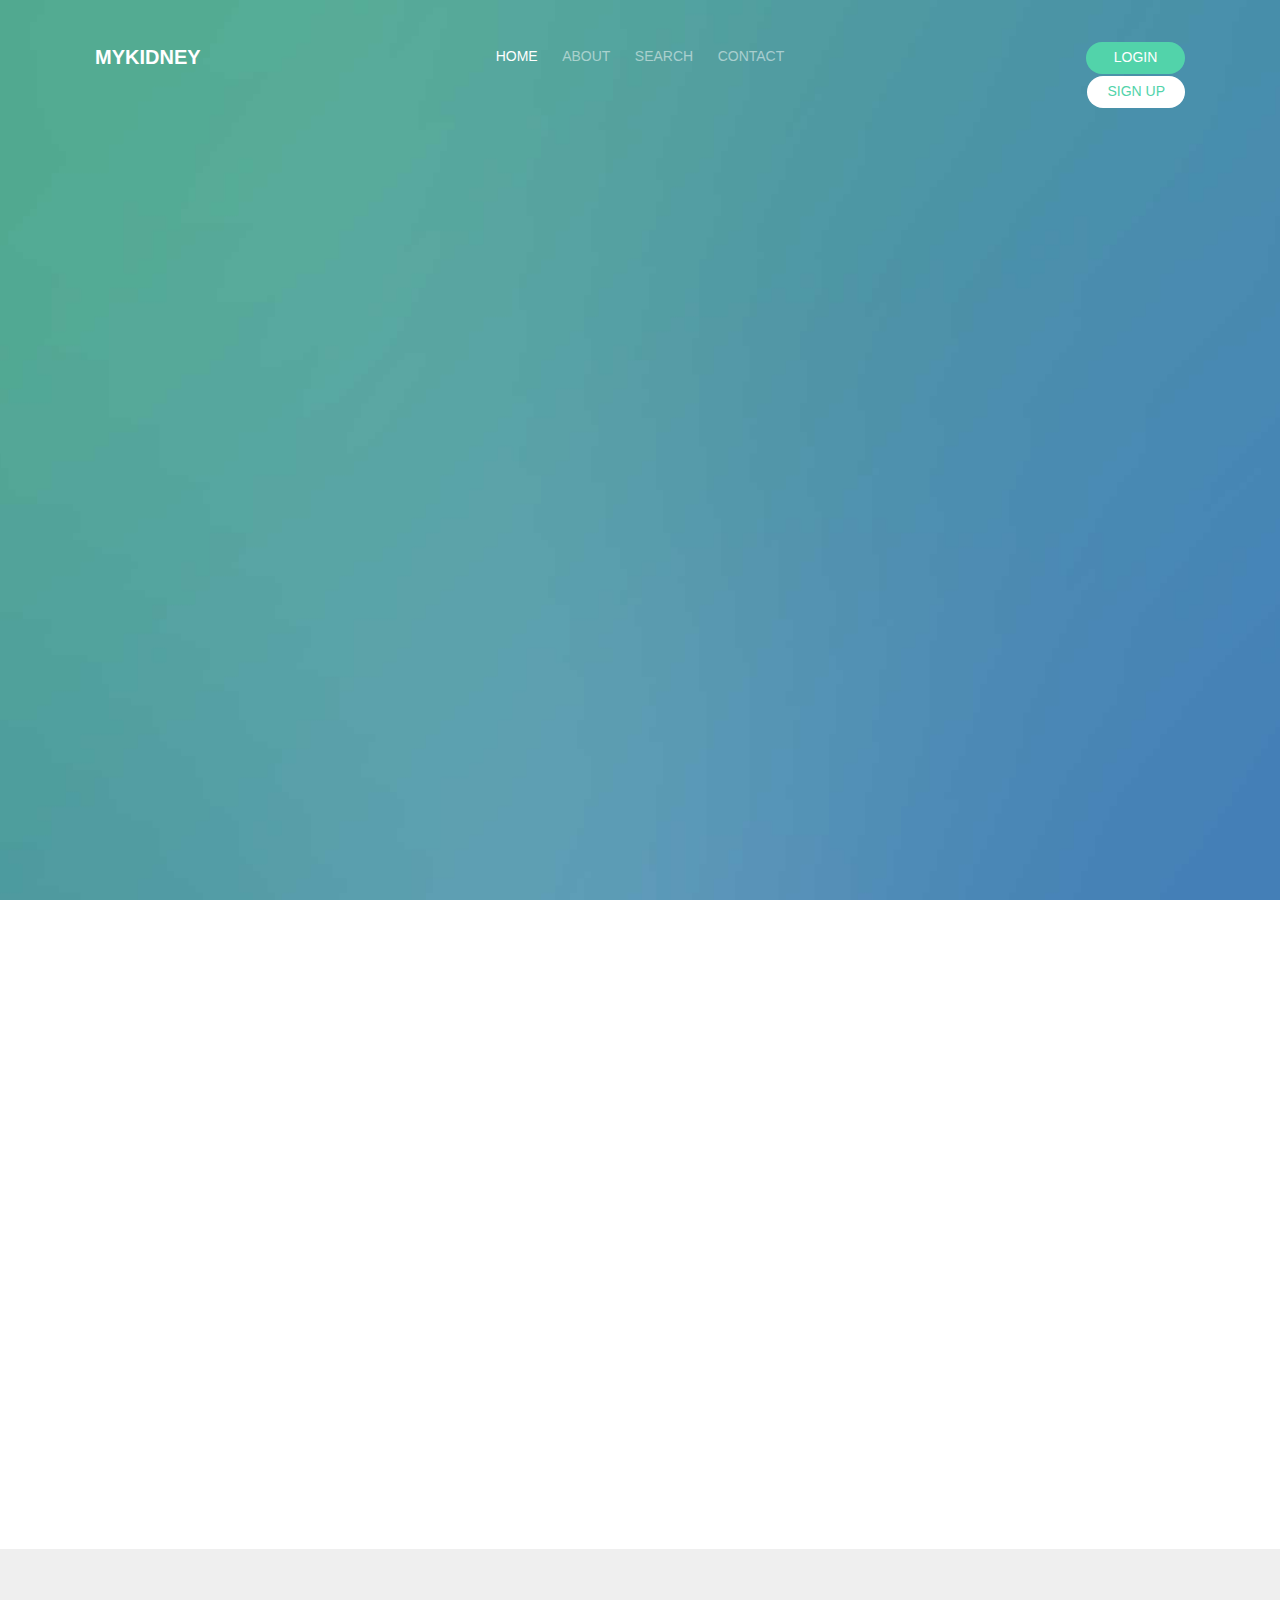
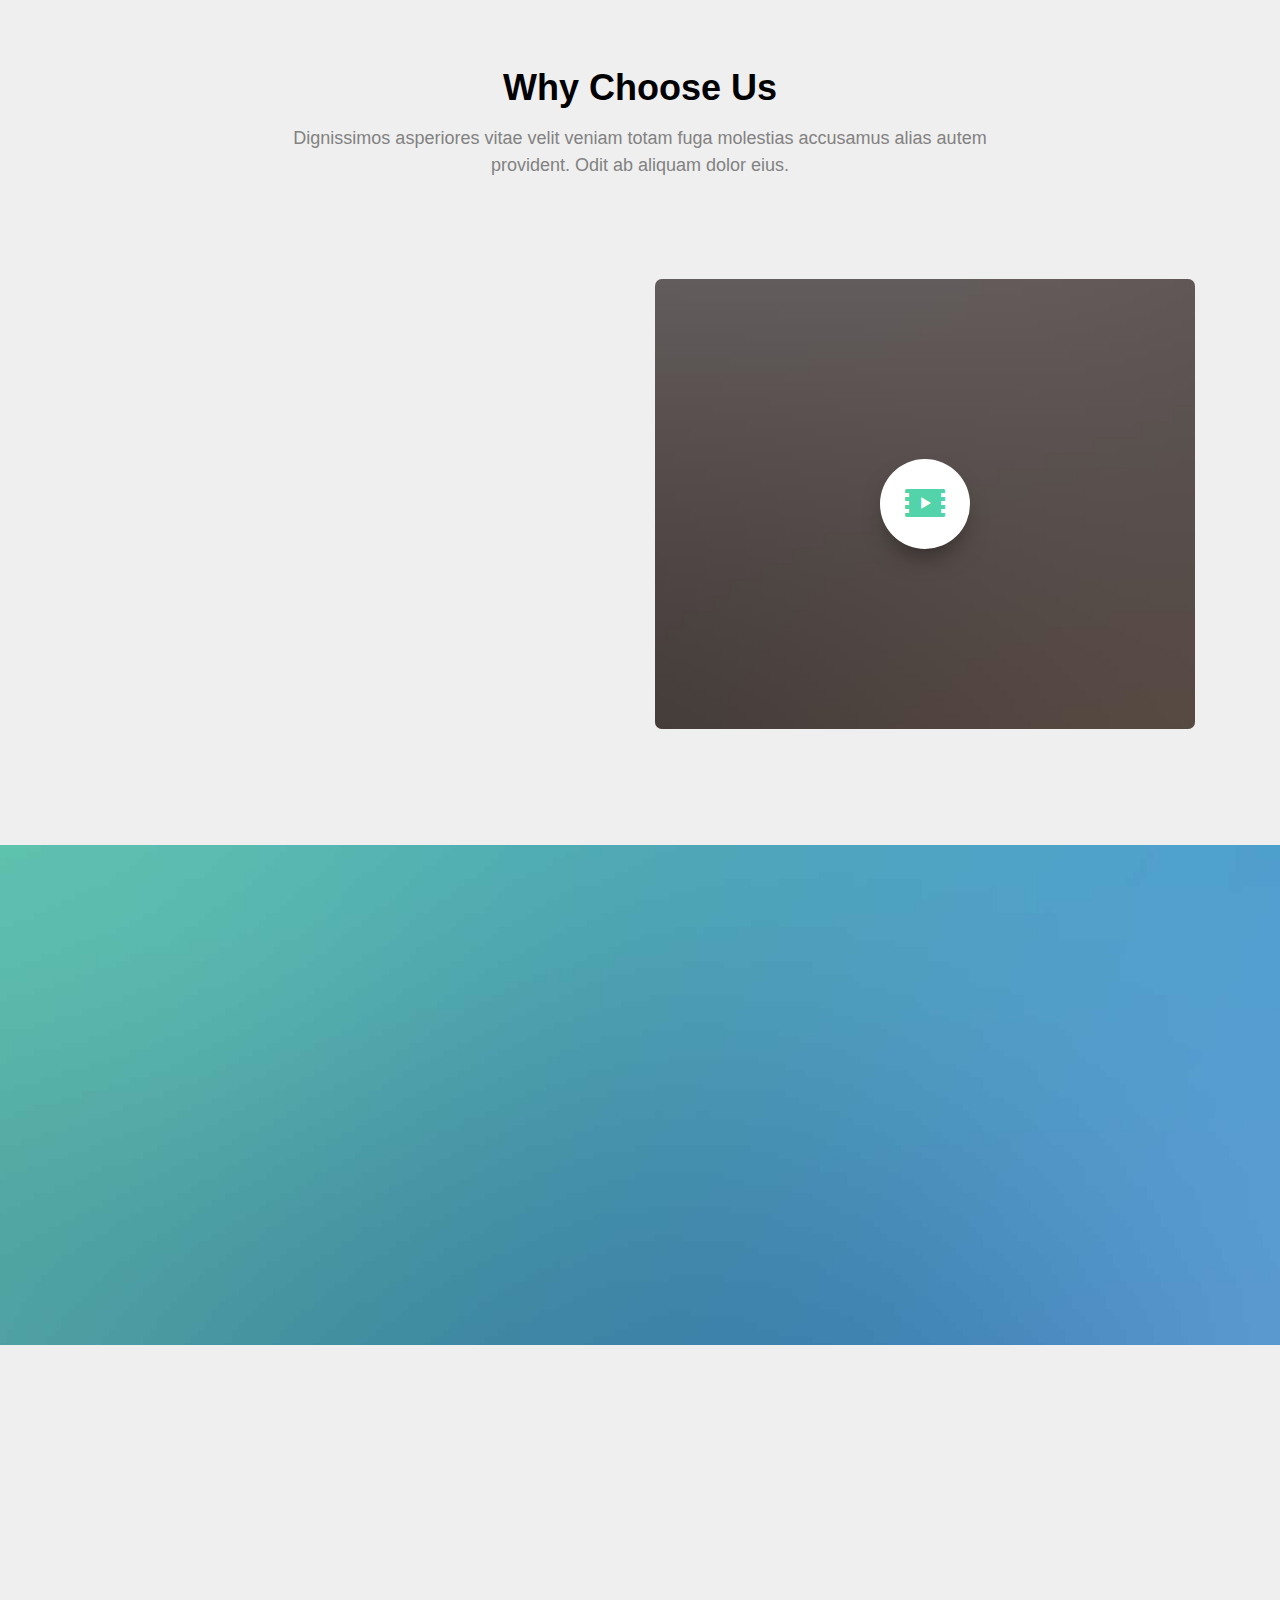
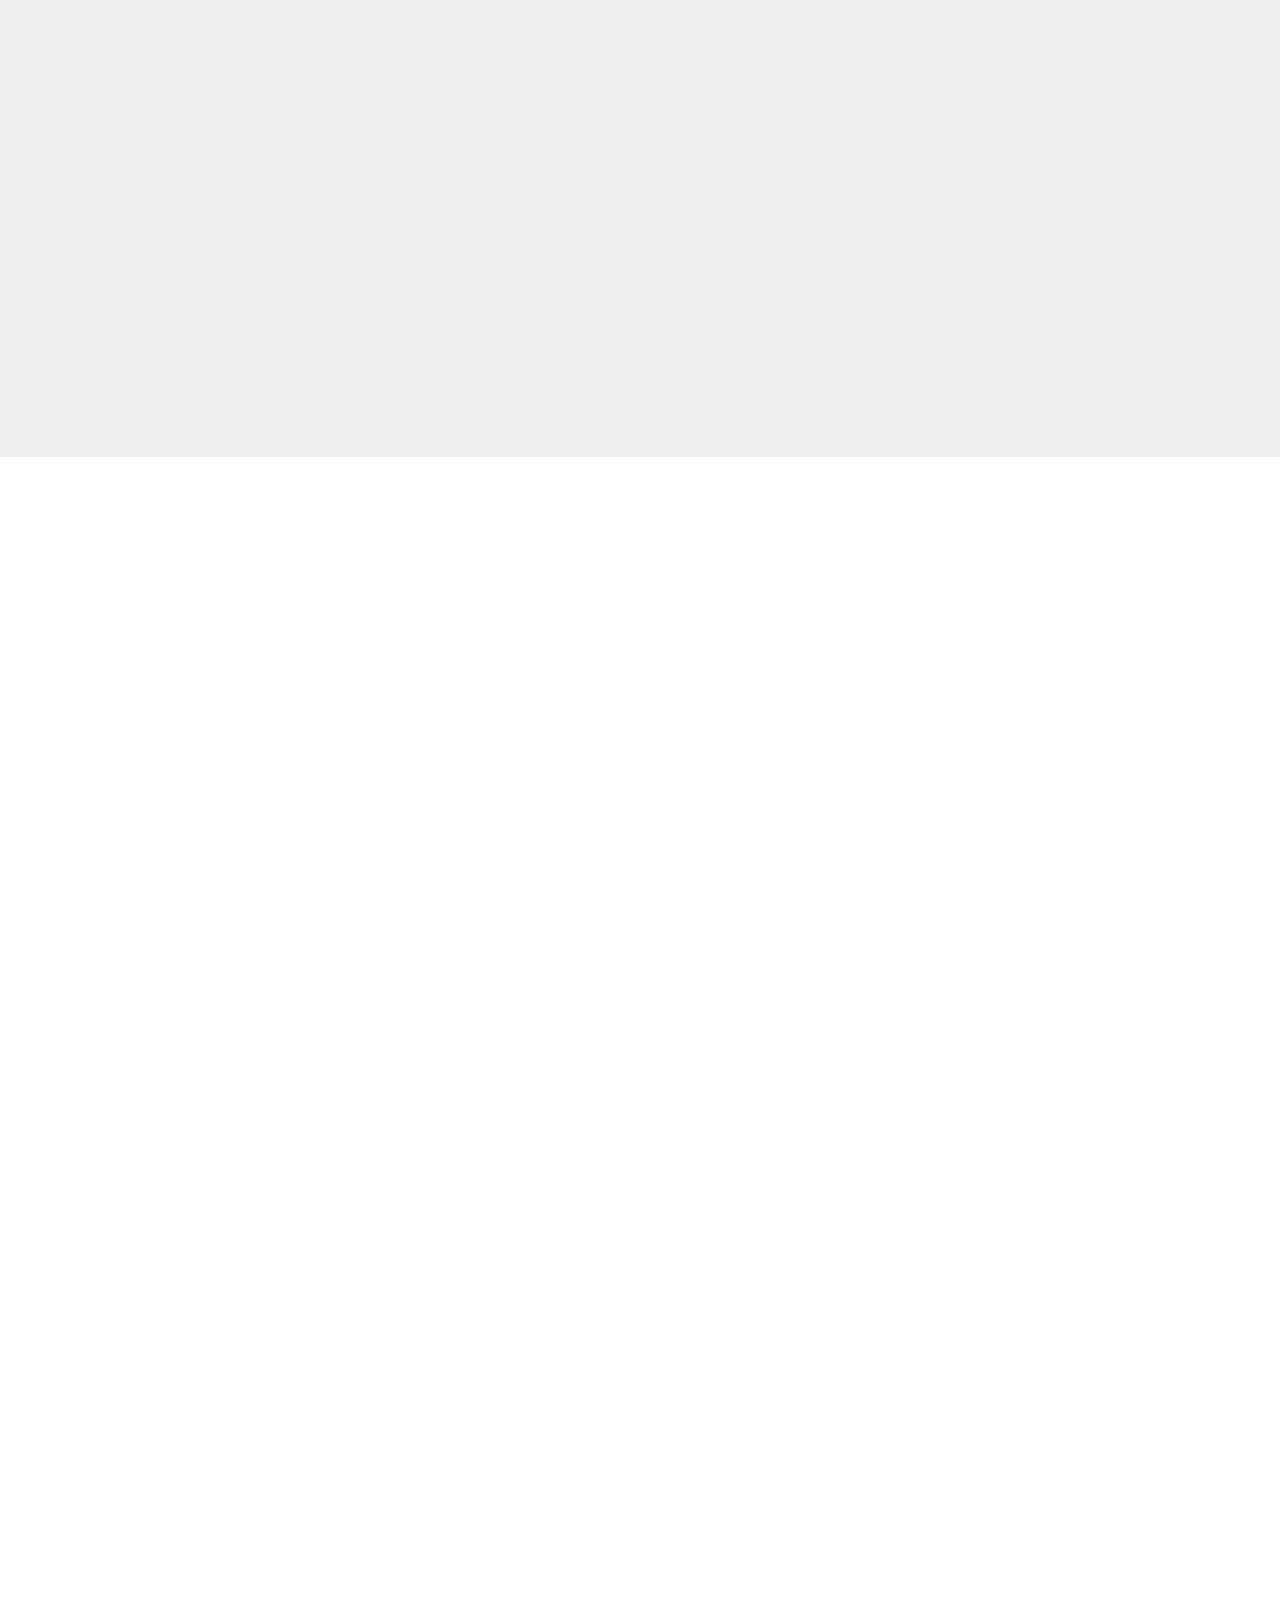
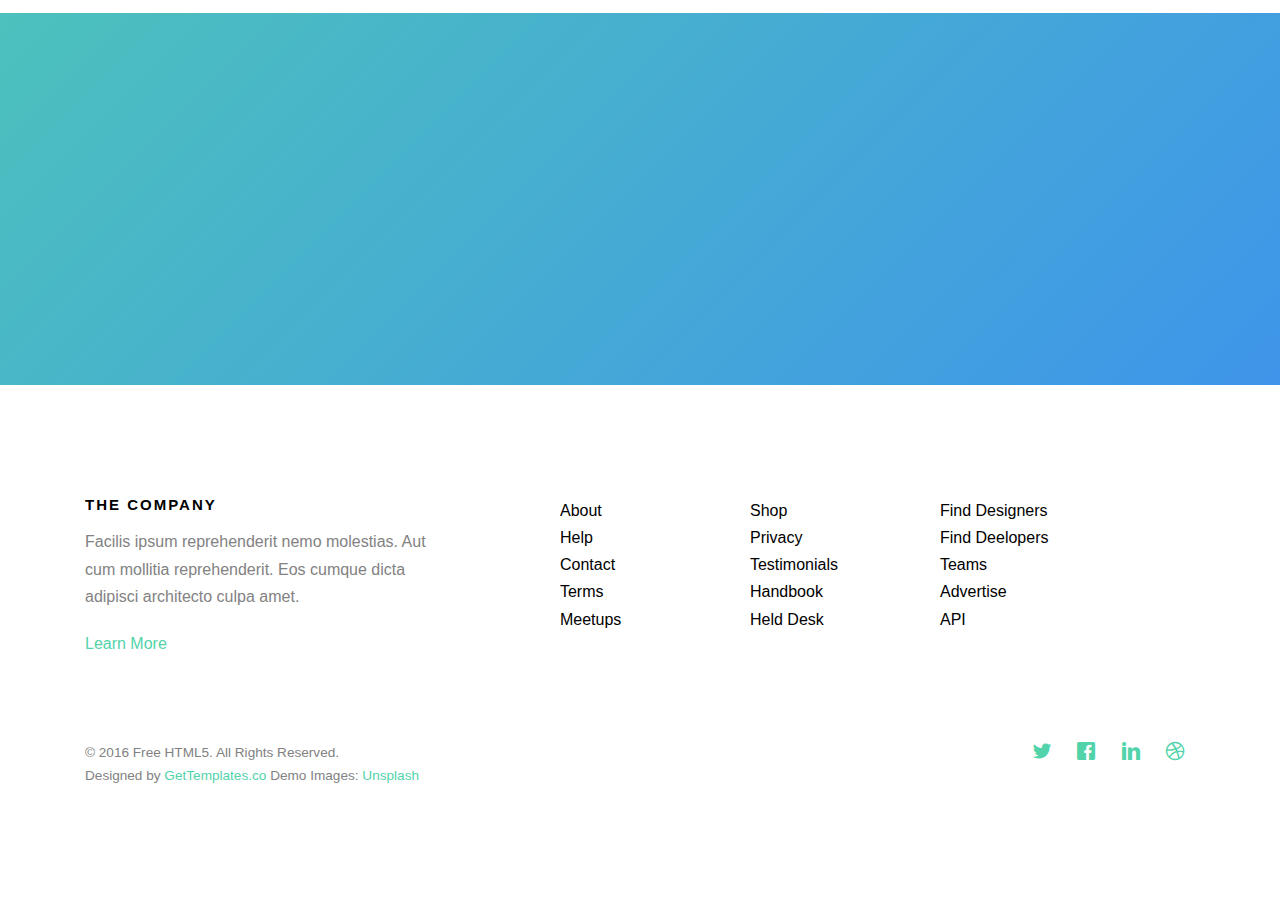
<file: index.html>
<!DOCTYPE HTML>
<html>
	<head>
	<meta charset="utf-8">
	<meta http-equiv="X-UA-Compatible" content="IE=edge">
	<title>Oxygen &mdash; Free Website Template, Free HTML5 Template by gettemplates.co</title>
	<meta name="viewport" content="width=device-width, initial-scale=1">
	<meta name="description" content="Free HTML5 Website Template by gettemplates.co" />
	<meta name="keywords" content="free website templates, free html5, free template, free bootstrap, free website template, html5, css3, mobile first, responsive" />
	<meta name="author" content="gettemplates.co" />

	<!--
		Oxygen by gettemplates.co
		Twitter: http://twitter.com/gettemplateco
		URL: http://gettemplates.co
	-->

  	<!-- Facebook and Twitter integration -->
	<meta property="og:title" content=""/>
	<meta property="og:image" content=""/>
	<meta property="og:url" content=""/>
	<meta property="og:site_name" content=""/>
	<meta property="og:description" content=""/>
	<meta name="twitter:title" content="" />
	<meta name="twitter:image" content="" />
	<meta name="twitter:url" content="" />
	<meta name="twitter:card" content="" />

	<!-- <link href='https://fonts.googleapis.com/css?family=Work+Sans:400,300,600,400italic,700' rel='stylesheet' type='text/css'> -->
	
	<!-- Animate.css -->
	<link rel="stylesheet" href="css/animate.css">
	<!-- Icomoon Icon Fonts-->
	<link rel="stylesheet" href="css/icomoon.css">
	<!-- Bootstrap  -->
	<link rel="stylesheet" href="css/bootstrap.css">

	<!-- Magnific Popup -->
	<link rel="stylesheet" href="css/magnific-popup.css">

	<!-- Owl Carousel  -->
	<link rel="stylesheet" href="css/owl.carousel.min.css">
	<link rel="stylesheet" href="css/owl.theme.default.min.css">

	<!-- Theme style  -->
	<link rel="stylesheet" href="css/style.css">

	<!-- Modernizr JS -->
	<script src="js/modernizr-2.6.2.min.js"></script>
	<!-- FOR IE9 below -->
	<!--[if lt IE 9]>
	<script src="js/respond.min.js"></script>
	<![endif]-->

	</head>
	<body>
		
	<div class="gtco-loader"></div>
	
	<div id="page">
	<nav class="gtco-nav" role="navigation">
		<div class="gtco-container">
			<div class="row">
				<div class="col-xs-2">
					<div id="gtco-logo"><a href="index.html">MyKidney</a></div>
				</div>
				<div class="col-xs-8 text-center menu-1">
					<ul>
						<li class="active"><a href="index.html">Home</a></li>
						<li><a href="about.html">About</a></li>
						<li><a href="   ">Search</a></li>
					<!--	<li class="has-dropdown">
							<a href="services.html">Search</a>
							<ul class="dropdown">
								<li><a href="#">Web Design</a></li>
								<li><a href="#">eCommerce</a></li>
								<li><a href="#">Branding</a></li>
								<li><a href="#">API</a></li>
							</ul>
						</li> -->
					<!--	<li class="has-dropdown">
							<a href="#">Tools</a>
							<ul class="dropdown">
								<li><a href="#">HTML5</a></li>
								<li><a href="#">CSS3</a></li>
								<li><a href="#">Sass</a></li>
								<li><a href="#">jQuery</a></li>
							</ul>
						</li> -->
						<li><a href="contact.html">Contact</a></li>
					</ul>
				</div>
				<div class="col-xs-2 text-right hidden-xs menu-2">
					<ul>
						<li class="btn-cta2"><a href="#"><span> <div align="center">Login</div>   </span></a></li>
					</ul>
					<ul>
						<li class="btn-cta"><a href="#"><span>Sign Up</span></a></li>
					</ul>
				</div>
			</div>
			
		</div>
	</nav>

	<header id="gtco-header" class="gtco-cover" role="banner" style="background-image:url(images/img_bg_1.jpg);">
		<div class="gtco-container">
			<div class="row">
				<div class="col-md-8 col-md-offset-2 text-center">
					<div class="display-t">
						<div class="display-tc animate-box" data-animate-effect="fadeIn">
							<h1>Oxygen</h1>
							<h2>Free html5 templates Made by <a href="http://gettemplates.co/" target="_blank">gettemplates.co</a></h2>
							<p><a href="#" class="btn btn-default">Get Started</a></p>
						</div>
					</div>
				</div>
			</div>
		</div>
	</header>
	
	<div id="gtco-features">
		<div class="gtco-container">
			<div class="row">
				<div class="col-md-4 col-sm-4">
					<div class="feature-center animate-box" data-animate-effect="fadeIn">
						<span class="icon">
							<i class="icon-eye"></i>
						</span>
						<h3>Retina Ready</h3>
						<p>Dignissimos asperiores vitae velit veniam totam fuga molestias accusamus alias autem provident. Odit ab aliquam dolor eius.</p>
						<p><a href="#" class="btn btn-primary">Learn More</a></p>
					</div>
				</div>
				<div class="col-md-4 col-sm-4">
					<div class="feature-center animate-box" data-animate-effect="fadeIn">
						<span class="icon">
							<i class="icon-command"></i>
						</span>
						<h3>Fully Responsive</h3>
						<p>Dignissimos asperiores vitae velit veniam totam fuga molestias accusamus alias autem provident. Odit ab aliquam dolor eius.</p>
						<p><a href="#" class="btn btn-primary">Learn More</a></p>
					</div>
				</div>
				<div class="col-md-4 col-sm-4">
					<div class="feature-center animate-box" data-animate-effect="fadeIn">
						<span class="icon">
							<i class="icon-power"></i>
						</span>
						<h3>Web Starter</h3>
						<p>Dignissimos asperiores vitae velit veniam totam fuga molestias accusamus alias autem provident. Odit ab aliquam dolor eius.</p>
						<p><a href="#" class="btn btn-primary">Learn More</a></p>
					</div>
				</div>
			</div>
		</div>
	</div>

	<div id="gtco-features-2">
		<div class="gtco-container">
			<div class="row">
				<div class="col-md-8 col-md-offset-2 text-center gtco-heading">
					<h2>Why Choose Us</h2>
					<p>Dignissimos asperiores vitae velit veniam totam fuga molestias accusamus alias autem provident. Odit ab aliquam dolor eius.</p>
				</div>
			</div>
			<div class="row">
				<div class="col-md-6">
					<div class="feature-left animate-box" data-animate-effect="fadeInLeft">
						<span class="icon">
							<i class="icon-check"></i>
						</span>
						<div class="feature-copy">
							<h3>Retina Ready</h3>
							<p>Facilis ipsum reprehenderit nemo molestias. Aut cum mollitia reprehenderit. Eos cumque dicta adipisci architecto culpa amet.</p>
						</div>
					</div>

					<div class="feature-left animate-box" data-animate-effect="fadeInLeft">
						<span class="icon">
							<i class="icon-check"></i>
						</span>
						<div class="feature-copy">
							<h3>Fully Responsive</h3>
							<p>Facilis ipsum reprehenderit nemo molestias. Aut cum mollitia reprehenderit. Eos cumque dicta adipisci architecto culpa amet.</p>
						</div>
					</div>

					<div class="feature-left animate-box" data-animate-effect="fadeInLeft">
						<span class="icon">
							<i class="icon-check"></i>
						</span>
						<div class="feature-copy">
							<h3>Ready To Use</h3>
							<p>Facilis ipsum reprehenderit nemo molestias. Aut cum mollitia reprehenderit. Eos cumque dicta adipisci architecto culpa amet.</p>
						</div>
					</div>

				</div>

				<div class="col-md-6">
					<div class="gtco-video gtco-bg" style="background-image: url(images/img_1.jpg); ">
						<a href="https://vimeo.com/channels/staffpicks/93951774" class="popup-vimeo"><i class="icon-video2"></i></a>
						<div class="overlay"></div>
					</div>
				</div>
			</div>
		</div>
	</div>

	<div id="gtco-counter" class="gtco-bg gtco-counter" style="background-image:url(images/img_bg_2.jpg);">
		<div class="gtco-container">
			<div class="row">
				<div class="display-t">
					<div class="display-tc">
						<div class="col-md-3 col-sm-6 animate-box">
							<div class="feature-center">
								<span class="icon">
									<i class="icon-eye"></i>
								</span>

								<span class="counter js-counter" data-from="0" data-to="22070" data-speed="5000" data-refresh-interval="50">1</span>
								<span class="counter-label">Creativity Fuel</span>

							</div>
						</div>
						<div class="col-md-3 col-sm-6 animate-box">
							<div class="feature-center">
								<span class="icon">
									<i class="icon-anchor"></i>
								</span>

								<span class="counter js-counter" data-from="0" data-to="97" data-speed="5000" data-refresh-interval="50">1</span>
								<span class="counter-label">Happy Clients</span>
							</div>
						</div>
						<div class="col-md-3 col-sm-6 animate-box">
							<div class="feature-center">
								<span class="icon">
									<i class="icon-briefcase"></i>
								</span>
								<span class="counter js-counter" data-from="0" data-to="402" data-speed="5000" data-refresh-interval="50">1</span>
								<span class="counter-label">Projects Done</span>
							</div>
						</div>
						<div class="col-md-3 col-sm-6 animate-box">
							<div class="feature-center">
								<span class="icon">
									<i class="icon-clock"></i>
								</span>

								<span class="counter js-counter" data-from="0" data-to="212023" data-speed="5000" data-refresh-interval="50">1</span>
								<span class="counter-label">Hours Spent</span>

							</div>
						</div>
					</div>
				</div>
			</div>
		</div>
	</div>

	<div id="gtco-testimonial">
		<div class="gtco-container">
			<!-- <div class="row"> -->
				<div class="row animate-box">
					<div class="col-md-8 col-md-offset-2 text-center gtco-heading">
						<h2>Testimonial</h2>
					</div>
				</div>
				<div class="row animate-box">
					
				
					<div class="owl-carousel owl-carousel-fullwidth ">
						<div class="item">
							<div class="testimony-slide active text-center">
								<figure>
									<img src="images/person_1.jpg" alt="user">
								</figure>
								<span>Jean Doe, via <a href="#" class="twitter">Twitter</a></span>
								<blockquote>
									<p>&ldquo;Far far away, behind the word mountains, far from the countries Vokalia and Consonantia, there live the blind texts. Separated they live in Bookmarksgrove right at the coast of the Semantics, a large language ocean.&rdquo;</p>
								</blockquote>
							</div>
						</div>
						<div class="item">
							<div class="testimony-slide active text-center">
								<figure>
									<img src="images/person_2.jpg" alt="user">
								</figure>
								<span>John Doe, via <a href="#" class="twitter">Twitter</a></span>
								<blockquote>
									<p>&ldquo;Separated they live in Bookmarksgrove right at the coast of the Semantics, a large language ocean.&rdquo;</p>
								</blockquote>
							</div>
						</div>
						<div class="item">
							<div class="testimony-slide active text-center">
								<figure>
									<img src="images/person_3.jpg" alt="user">
								</figure>
								<span>John Doe, via <a href="#" class="twitter">Twitter</a></span>
								<blockquote>
									<p>&ldquo;Far from the countries Vokalia and Consonantia, there live the blind texts. Separated they live in Bookmarksgrove right at the coast of the Semantics, a large language ocean.&rdquo;</p>
								</blockquote>
							</div>
						</div>
					</div>
				</div>
			<!-- </div> -->
		</div>
	</div>

	<div id="gtco-services">
		<div class="gtco-container">
			
			<div class="row animate-box">
				<div class="col-md-8 col-md-offset-2 text-center gtco-heading">
					<h2>What We Offer</h2>
					<p>Dignissimos asperiores vitae velit veniam totam fuga molestias accusamus alias autem provident. Odit ab aliquam dolor eius.</p>
				</div>
			</div>

			<div class="row animate-box">
				
				<div class="gtco-tabs">
					<ul class="gtco-tab-nav">
						<li class="active"><a href="#" data-tab="1"><span class="icon visible-xs"><i class="icon-command"></i></span><span class="hidden-xs">Web Design</span></a></li>
						<li><a href="#" data-tab="2"><span class="icon visible-xs"><i class="icon-bar-graph"></i></span><span class="hidden-xs">Online Marketing</span></a></li>
						<li><a href="#" data-tab="3"><span class="icon visible-xs"><i class="icon-bag"></i></span><span class="hidden-xs">E-Commerce</span></a></li>
						<li><a href="#" data-tab="4"><span class="icon visible-xs"><i class="icon-box"></i></span><span class="hidden-xs">Logo &amp; Branding</span></a></li>
					</ul>

					<!-- Tabs -->
					<div class="gtco-tab-content-wrap">

						<div class="gtco-tab-content tab-content active" data-tab-content="1">
							<div class="col-md-6">
								<div class="icon icon-xlg">
									<i class="icon-command"></i>
								</div>
							</div>
							<div class="col-md-6">
								<h2>Web Design</h2>
								<p>Paragraph placeat quis fugiat provident veritatis quia iure a debitis adipisci dignissimos consectetur magni quas eius nobis reprehenderit soluta eligendi quo reiciendis fugit? Veritatis tenetur odio delectus quibusdam officiis est.</p>

								<p>Ullam dolorum iure dolore dicta fuga ipsa velit veritatis molestias totam fugiat soluta accusantium omnis quod similique placeat at. Dolorum ducimus libero fuga molestiae asperiores obcaecati corporis sint illo facilis.</p>

								<div class="row">
									<div class="col-md-6">
										<h2 class="uppercase">Keep it simple</h2>
										<p>Ullam dolorum iure dolore dicta fuga ipsa velit veritatis</p>
									</div>
									<div class="col-md-6">
										<h2 class="uppercase">Less is more</h2>
										<p>Ullam dolorum iure dolore dicta fuga ipsa velit veritatis</p>
									</div>
								</div>

							</div>
						</div>

						<div class="gtco-tab-content tab-content" data-tab-content="2">
							<div class="col-md-6">
								<div class="icon icon-xlg">
									<i class="icon-bar-graph"></i>
								</div>
							</div>
							<div class="col-md-6">
								<h2>Online Marketing</h2>
								<p>Paragraph placeat quis fugiat provident veritatis quia iure a debitis adipisci dignissimos consectetur magni quas eius nobis reprehenderit soluta eligendi quo reiciendis fugit? Veritatis tenetur odio delectus quibusdam officiis est.</p>

								<p>Ullam dolorum iure dolore dicta fuga ipsa velit veritatis molestias totam fugiat soluta accusantium omnis quod similique placeat at. Dolorum ducimus libero fuga molestiae asperiores obcaecati corporis sint illo facilis.</p>

								<div class="row">
									<div class="col-md-6">
										<h2 class="uppercase">Ready to use</h2>
										<p>Ullam dolorum iure dolore dicta fuga ipsa velit veritatis</p>
									</div>
									<div class="col-md-6">
										<h2 class="uppercase">100% Satisfaction</h2>
										<p>Ullam dolorum iure dolore dicta fuga ipsa velit veritatis</p>
									</div>
								</div>

							</div>
						</div>

						<div class="gtco-tab-content tab-content" data-tab-content="3">
							<div class="col-md-6">
								<div class="icon icon-xlg">
									<i class="icon-bag"></i>
								</div>
							</div>
							<div class="col-md-6">
								<h2>e-Commerce</h2>
								<p>Ullam dolorum iure dolore dicta fuga ipsa velit veritatis molestias totam fugiat soluta accusantium omnis quod similique placeat at. Dolorum ducimus libero fuga molestiae asperiores obcaecati corporis sint illo facilis.</p>

								<p>Paragraph placeat quis fugiat provident veritatis quia iure a debitis adipisci dignissimos consectetur magni quas eius nobis reprehenderit soluta eligendi quo reiciendis fugit? Veritatis tenetur odio delectus quibusdam officiis est.</p>
								<div class="row">
									<div class="col-md-6">
										<h2 class="uppercase">Easy to shop</h2>
										<p>Ullam dolorum iure dolore dicta fuga ipsa velit veritatis</p>
									</div>
									<div class="col-md-6">
										<h2 class="uppercase">No credit card required</h2>
										<p>Ullam dolorum iure dolore dicta fuga ipsa velit veritatis</p>
									</div>
								</div>
								
							</div>
						</div>

						<div class="gtco-tab-content tab-content" data-tab-content="4">
							<div class="col-md-6">
								<div class="icon icon-xlg">
									<i class="icon-box"></i>
								</div>
							</div>
							<div class="col-md-6">
								<h2>Logo &amp; Branding</h2>
								<p>Paragraph placeat quis fugiat provident veritatis quia iure a debitis adipisci dignissimos consectetur magni quas eius nobis reprehenderit soluta eligendi quo reiciendis fugit? Veritatis tenetur odio delectus quibusdam officiis est.</p>

								<p>Ullam dolorum iure dolore dicta fuga ipsa velit veritatis molestias totam fugiat soluta accusantium omnis quod similique placeat at. Dolorum ducimus libero fuga molestiae asperiores obcaecati corporis sint illo facilis.</p>

								<div class="row">
									<div class="col-md-6">
										<h2 class="uppercase">Pixel perfect</h2>
										<p>Ullam dolorum iure dolore dicta fuga ipsa velit veritatis</p>
									</div>
									<div class="col-md-6">
										<h2 class="uppercase">User Interface Expert</h2>
										<p>Ullam dolorum iure dolore dicta fuga ipsa velit veritatis</p>
									</div>
								</div>
							</div>
						</div>

					</div>

				</div>
			</div>
		</div>
	</div>


	<div id="gtco-started">
		<div class="gtco-container">
			<div class="row animate-box">
				<div class="col-md-8 col-md-offset-2 text-center gtco-heading">
					<h2>Get Started</h2>
				</div>
			</div>
			<div class="row animate-box">
				<div class="col-md-12">
					<form class="form-inline">
						<div class="col-md-4 col-sm-4">
							<div class="form-group">
								<label for="email" class="sr-only">Email</label>
								<input type="email" class="form-control" id="email" placeholder="Email">
							</div>
						</div>
						<div class="col-md-4 col-sm-4">
							<div class="form-group">
								<label for="password" class="sr-only">Password</label>
								<input type="password" class="form-control" id="password" placeholder="Password">
							</div>
						</div>
						<div class="col-md-4 col-sm-4">
							<button type="submit" class="btn btn-default btn-block">Sign Up</button>
						</div>
					</form>
				</div>
			</div>
		</div>
	</div>

	<footer id="gtco-footer" role="contentinfo">
		<div class="gtco-container">
			<div class="row row-pb-md">
				<div class="col-md-4 gtco-widget">
					<h3>The Company</h3>
					<p>Facilis ipsum reprehenderit nemo molestias. Aut cum mollitia reprehenderit. Eos cumque dicta adipisci architecto culpa amet.</p>
					<p><a href="#">Learn More</a></p>
				</div>
				<div class="col-md-2 col-sm-4 col-xs-6 col-md-push-1">
					<ul class="gtco-footer-links">
						<li><a href="#">About</a></li>
						<li><a href="#">Help</a></li>
						<li><a href="#">Contact</a></li>
						<li><a href="#">Terms</a></li>
						<li><a href="#">Meetups</a></li>
					</ul>
				</div>

				<div class="col-md-2 col-sm-4 col-xs-6 col-md-push-1">
					<ul class="gtco-footer-links">
						<li><a href="#">Shop</a></li>
						<li><a href="#">Privacy</a></li>
						<li><a href="#">Testimonials</a></li>
						<li><a href="#">Handbook</a></li>
						<li><a href="#">Held Desk</a></li>
					</ul>
				</div>

				<div class="col-md-2 col-sm-4 col-xs-6 col-md-push-1">
					<ul class="gtco-footer-links">
						<li><a href="#">Find Designers</a></li>
						<li><a href="#">Find Deelopers</a></li>
						<li><a href="#">Teams</a></li>
						<li><a href="#">Advertise</a></li>
						<li><a href="#">API</a></li>
					</ul>
				</div>
			</div>

			<div class="row copyright">
				<div class="col-md-12">
					<p class="pull-left">
						<small class="block">&copy; 2016 Free HTML5. All Rights Reserved.</small> 
						<small class="block">Designed by <a href="http://gettemplates.co/" target="_blank">GetTemplates.co</a> Demo Images: <a href="http://unsplash.co/" target="_blank">Unsplash</a></small>
					</p>
					<p class="pull-right">
						<ul class="gtco-social-icons pull-right">
							<li><a href="#"><i class="icon-twitter"></i></a></li>
							<li><a href="#"><i class="icon-facebook"></i></a></li>
							<li><a href="#"><i class="icon-linkedin"></i></a></li>
							<li><a href="#"><i class="icon-dribbble"></i></a></li>
						</ul>
					</p>
				</div>
			</div>

		</div>
	</footer>
	</div>

	<div class="gototop js-top">
		<a href="#" class="js-gotop"><i class="icon-arrow-up"></i></a>
	</div>
	
	<!-- jQuery -->
	<script src="js/jquery.min.js"></script>
	<!-- jQuery Easing -->
	<script src="js/jquery.easing.1.3.js"></script>
	<!-- Bootstrap -->
	<script src="js/bootstrap.min.js"></script>
	<!-- Waypoints -->
	<script src="js/jquery.waypoints.min.js"></script>
	<!-- Carousel -->
	<script src="js/owl.carousel.min.js"></script>
	<!-- countTo -->
	<script src="js/jquery.countTo.js"></script>
	<!-- Magnific Popup -->
	<script src="js/jquery.magnific-popup.min.js"></script>
	<script src="js/magnific-popup-options.js"></script>
	<!-- Main -->
	<script src="js/main.js"></script>

	</body>
</html>
</file>
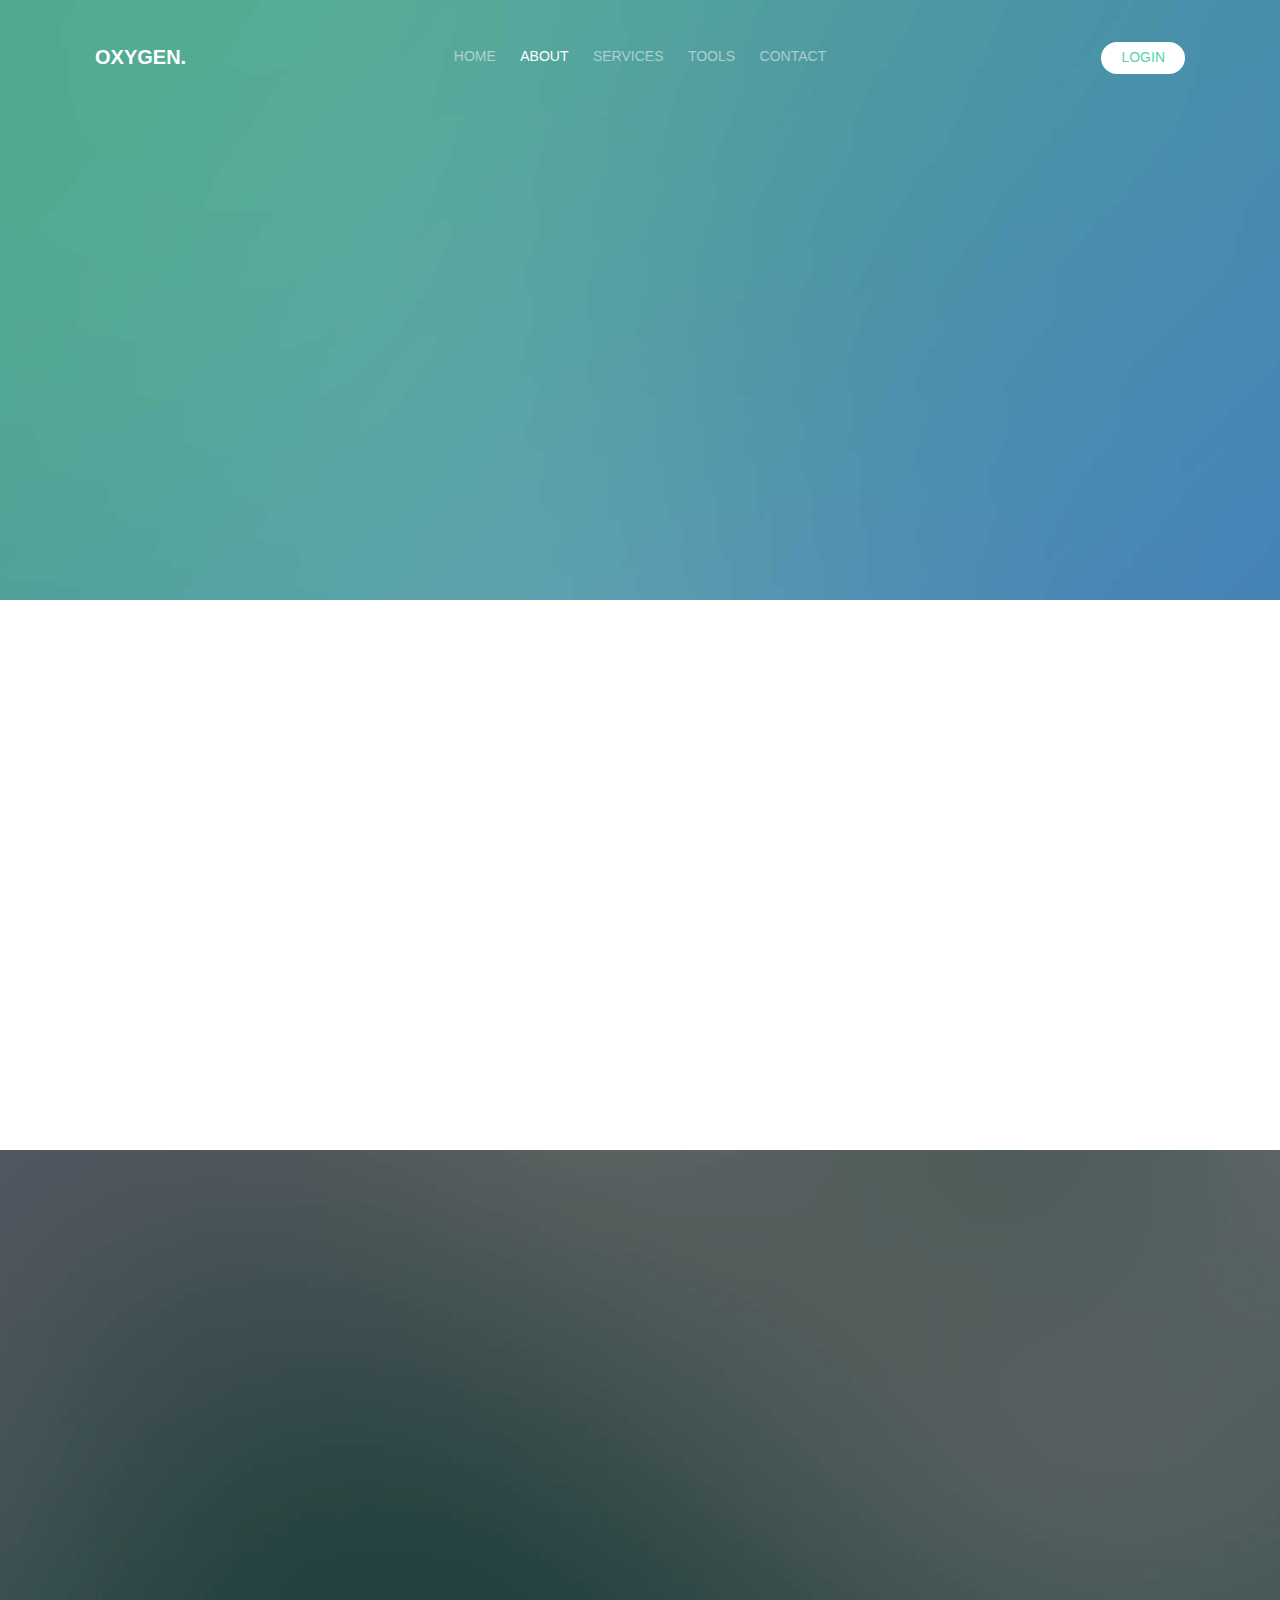
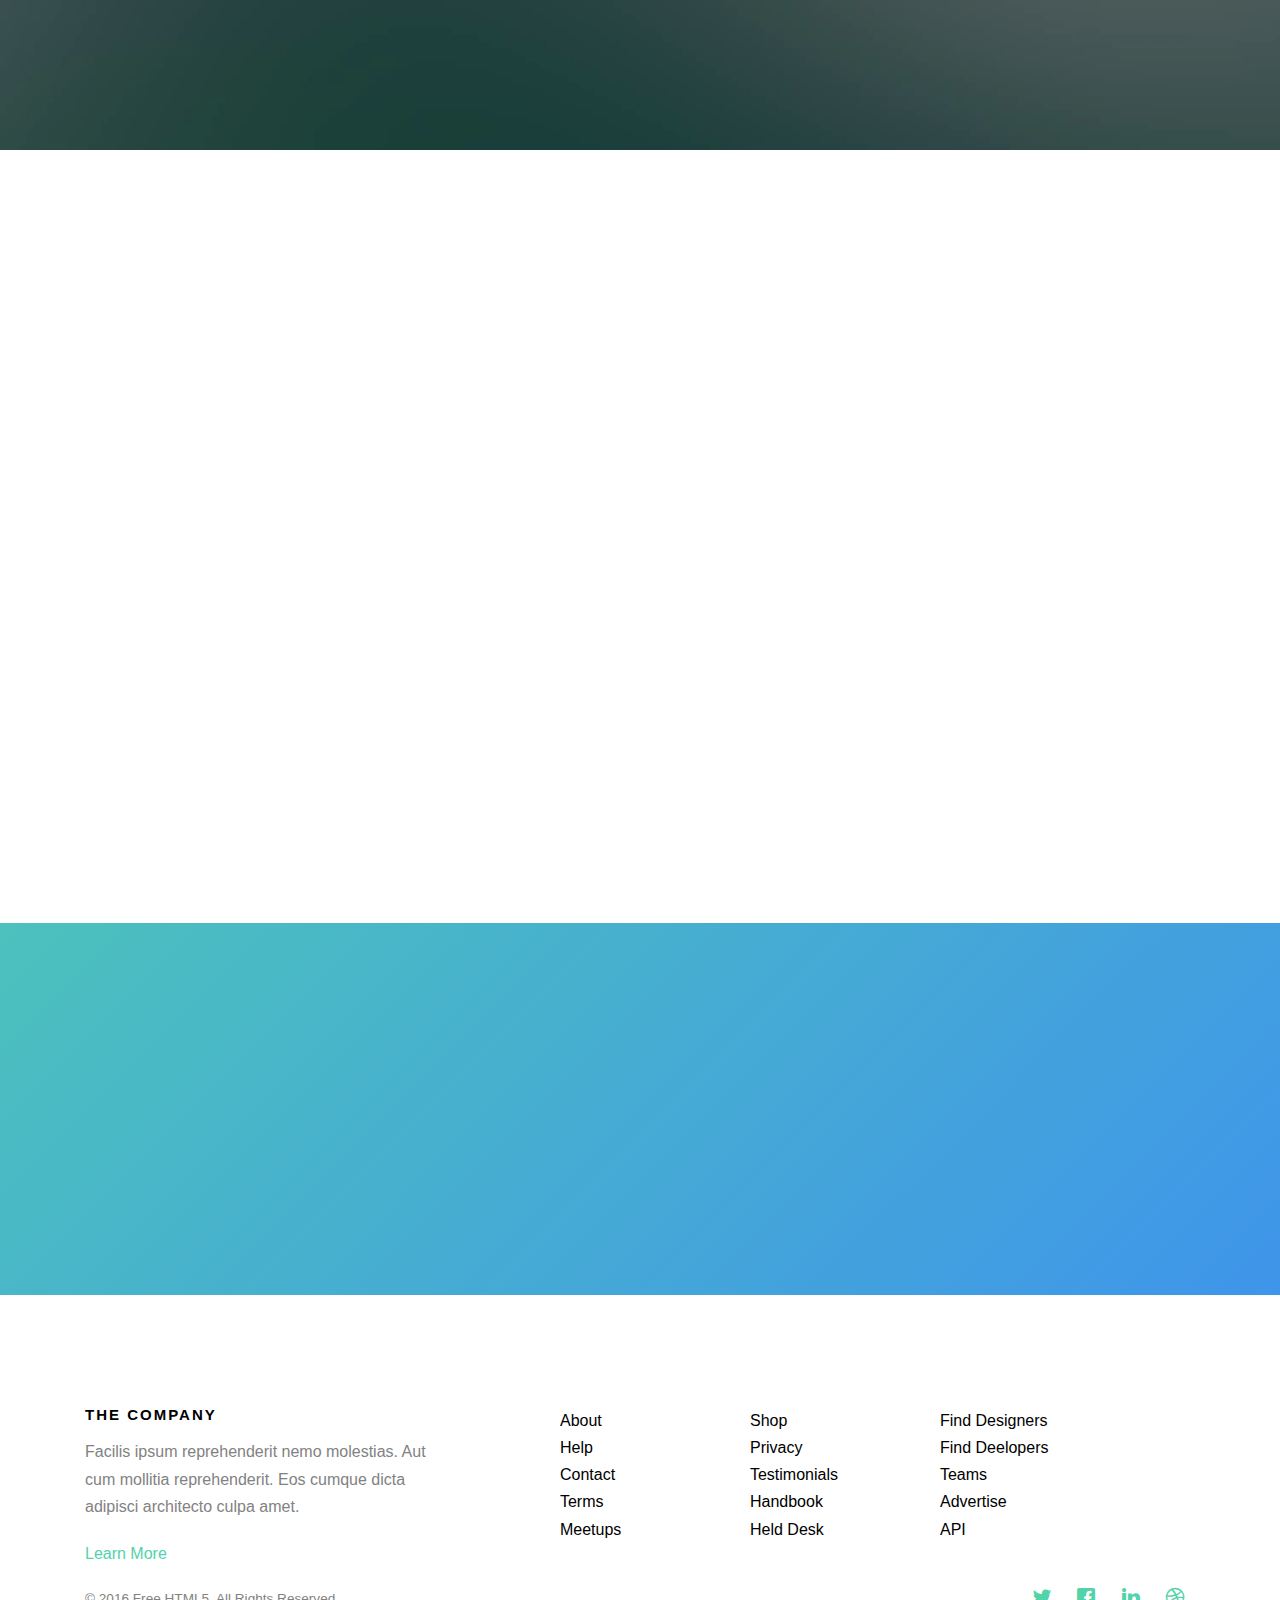
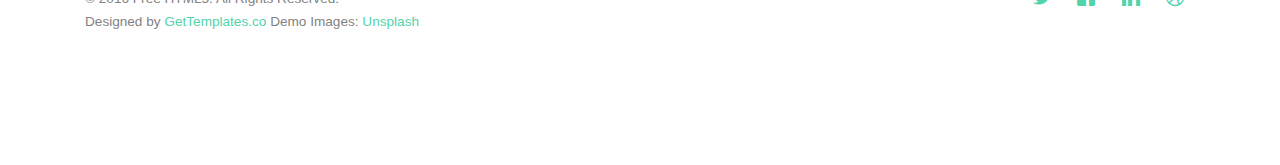
<file: about.html>
<!DOCTYPE HTML>
<html>
	<head>
	<meta charset="utf-8">
	<meta http-equiv="X-UA-Compatible" content="IE=edge">
	<title>Oxygen &mdash; Free Website Template, Free HTML5 Template by gettemplates.co</title>
	<meta name="viewport" content="width=device-width, initial-scale=1">
	<meta name="description" content="Free HTML5 Website Template by gettemplates.co" />
	<meta name="keywords" content="free website templates, free html5, free template, free bootstrap, free website template, html5, css3, mobile first, responsive" />
	<meta name="author" content="gettemplates.co" />

	<!--
		Oxygen by gettemplates.co
		Twitter: http://twitter.com/gettemplateco
		URL: http://gettemplates.co
	-->

  	<!-- Facebook and Twitter integration -->
	<meta property="og:title" content=""/>
	<meta property="og:image" content=""/>
	<meta property="og:url" content=""/>
	<meta property="og:site_name" content=""/>
	<meta property="og:description" content=""/>
	<meta name="twitter:title" content="" />
	<meta name="twitter:image" content="" />
	<meta name="twitter:url" content="" />
	<meta name="twitter:card" content="" />

	<!-- <link href='https://fonts.googleapis.com/css?family=Work+Sans:400,300,600,400italic,700' rel='stylesheet' type='text/css'> -->
	
	<!-- Animate.css -->
	<link rel="stylesheet" href="css/animate.css">
	<!-- Icomoon Icon Fonts-->
	<link rel="stylesheet" href="css/icomoon.css">
	<!-- Bootstrap  -->
	<link rel="stylesheet" href="css/bootstrap.css">

	<!-- Magnific Popup -->
	<link rel="stylesheet" href="css/magnific-popup.css">

	<!-- Owl Carousel  -->
	<link rel="stylesheet" href="css/owl.carousel.min.css">
	<link rel="stylesheet" href="css/owl.theme.default.min.css">

	<!-- Theme style  -->
	<link rel="stylesheet" href="css/style.css">

	<!-- Modernizr JS -->
	<script src="js/modernizr-2.6.2.min.js"></script>
	<!-- FOR IE9 below -->
	<!--[if lt IE 9]>
	<script src="js/respond.min.js"></script>
	<![endif]-->

	</head>
	<body>
		
	<div class="gtco-loader"></div>
	
	<div id="page">
	<nav class="gtco-nav" role="navigation">
		<div class="gtco-container">
			<div class="row">
				<div class="col-xs-2">
					<div id="gtco-logo"><a href="index.php">Oxygen.</a></div>
				</div>
				<div class="col-xs-8 text-center menu-1">
					<ul>
						<li><a href="index.php">Home</a></li>
						<li class="active"><a href="about.html">About</a></li>
						<li class="has-dropdown">
							<a href="services.html">Services</a>
							<ul class="dropdown">
								<li><a href="#">Web Design</a></li>
								<li><a href="#">eCommerce</a></li>
								<li><a href="#">Branding</a></li>
								<li><a href="#">API</a></li>
							</ul>
						</li>
						<li class="has-dropdown">
							<a href="#">Tools</a>
							<ul class="dropdown">
								<li><a href="#">HTML5</a></li>
								<li><a href="#">CSS3</a></li>
								<li><a href="#">Sass</a></li>
								<li><a href="#">jQuery</a></li>
							</ul>
						</li>
						<li><a href="contact.html">Contact</a></li>
					</ul>
				</div>
				<div class="col-xs-2 text-right hidden-xs menu-2">
					<ul>
						<li class="btn-cta"><a href="#"><span>Login</span></a></li>
					</ul>
				</div>
			</div>
			
		</div>
	</nav>

	<header id="gtco-header" class="gtco-cover gtco-cover-sm" role="banner" style="background-image:url(images/img_bg_1.jpg);">

		<div class="gtco-container">
			<div class="row">
				<div class="col-md-8 col-md-offset-2 text-center">
					<div class="display-t">
						<div class="display-tc animate-box" data-animate-effect="fadeIn">
							<h1>About Us</h1>
							<h2>Free html5 templates Made by <a href="http://gettemplates.co" target="_blank">gettemplates.co</a></h2>
						</div>
					</div>
				</div>
			</div>
		</div>
	</header>
	
	<div class="gtco-section">
		<div class="gtco-container">
			<div class="row animate-box">
				<div class="col-md-8 col-md-offset-2 text-center gtco-heading gtco-heading-sm">
					<h2>Our History</h2>
				</div>
			</div>
			<div class="row animate-box">
				<div class="col-md-6">
					<p>Lorem ipsum dolor sit amet consectetur adipisicing elit. Esse quo est quis mollitia ratione magni assumenda repellat atque modi temporibus tempore ex. Dolore facilis ex sunt ea praesentium expedita numquam?</p> 
					<p>Quos quia provident consequuntur culpa facere ratione maxime commodi voluptates id repellat velit eaque aspernatur expedita. Possimus itaque adipisci rem dolorem nesciunt perferendis quae amet deserunt eum labore quidem minima.</p>
				</div>
				<div class="col-md-6">
					<p>Lorem ipsum dolor sit amet consectetur adipisicing elit. Esse quo est quis mollitia ratione magni assumenda repellat atque modi temporibus tempore ex. Dolore facilis ex sunt ea praesentium expedita numquam?</p>
					<p><a href="#" class="btn btn-primary">Our Services</a></p>
				</div>
			</div>
		</div>
	</div>

	<div class="gtco-cover gtco-cover-sm" style="background-image:url(images/img_bg_3.jpg);">
		<div class="overlay"></div>
		<div class="gtco-container">
			<div class="row">
				<div class="col-md-8 col-md-offset-2 text-center">
					<div class="display-t">
						<div class="display-tc animate-box" data-animate-effect="fadeIn">
							<h1>Keep it simple</h1>
							<h2>Free html5 templates Made by <a href="http://gettemplates.co" target="_blank">gettemplates.co</a></h2>
						</div>
					</div>
				</div>
			</div>
		</div>
	</div>
	<div id="gtco-team" class="gtco-section">
		<div class="gtco-container">
			<div class="row animate-box">
				<div class="col-md-8 col-md-offset-2 text-center gtco-heading">
					<h2>Our Team</h2>
				</div>
			</div>
			<div class="row">
				<div class="col-md-4 animate-box" data-animate-effect="fadeIn">
					<div class="gtco-staff">
						<img src="images/person_1.jpg" alt="Free HTML5 Templates by gettemplates.co">
						<h3>Jean Smith</h3>
						<strong class="role">Web Designer</strong>
						<p>Quos quia provident consequuntur culpa facere ratione maxime commodi voluptates id repellat velit eaque aspernatur expedita. Possimus itaque adipisci.</p>
						<ul class="gtco-social-icons">
							<li><a href="#"><i class="icon-facebook"></i></a></li>
							<li><a href="#"><i class="icon-twitter"></i></a></li>
							<li><a href="#"><i class="icon-dribbble"></i></a></li>
							<li><a href="#"><i class="icon-github"></i></a></li>
						</ul>
					</div>
				</div>
				<div class="col-md-4 animate-box" data-animate-effect="fadeIn">
					<div class="gtco-staff">
						<img src="images/person_2.jpg" alt="Free HTML5 Templates by gettemplates.co">
						<h3>Hush Raven</h3>
						<strong class="role">Front-end Developer</strong>
						<p>Quos quia provident consequuntur culpa facere ratione maxime commodi voluptates id repellat velit eaque aspernatur expedita. Possimus itaque adipisci.</p>
						<ul class="gtco-social-icons">
							<li><a href="#"><i class="icon-facebook"></i></a></li>
							<li><a href="#"><i class="icon-twitter"></i></a></li>
							<li><a href="#"><i class="icon-dribbble"></i></a></li>
							<li><a href="#"><i class="icon-github"></i></a></li>
						</ul>
					</div>
				</div>
				<div class="col-md-4 animate-box" data-animate-effect="fadeIn">
					<div class="gtco-staff">
						<img src="images/person_3.jpg" alt="Free HTML5 Templates by gettemplates.co">
						<h3>Alex King</h3>
						<strong class="role">Back-end Developer</strong>
						<p>Quos quia provident consequuntur culpa facere ratione maxime commodi voluptates id repellat velit eaque aspernatur expedita. Possimus itaque adipisci.</p>
						<ul class="gtco-social-icons">
							<li><a href="#"><i class="icon-facebook"></i></a></li>
							<li><a href="#"><i class="icon-twitter"></i></a></li>
							<li><a href="#"><i class="icon-dribbble"></i></a></li>
							<li><a href="#"><i class="icon-github"></i></a></li>
						</ul>
					</div>
				</div>
			</div>
		</div>
	</div>
	

	<div id="gtco-started">
		<div class="gtco-container">
			<div class="row animate-box">
				<div class="col-md-8 col-md-offset-2 text-center gtco-heading">
					<h2>Get Started</h2>
				</div>
			</div>
			<div class="row animate-box">
				<div class="col-md-12">
					<form class="form-inline">
						<div class="col-md-4 col-sm-4">
							<div class="form-group">
								<label for="email" class="sr-only">Email</label>
								<input type="email" class="form-control" id="email" placeholder="Email">
							</div>
						</div>
						<div class="col-md-4 col-sm-4">
							<div class="form-group">
								<label for="password" class="sr-only">Password</label>
								<input type="password" class="form-control" id="password" placeholder="Password">
							</div>
						</div>
						<div class="col-md-4 col-sm-4">
							<button type="submit" class="btn btn-default btn-block">Sign Up</button>
						</div>
					</form>
				</div>
			</div>
		</div>
	</div>

	<footer id="gtco-footer" role="contentinfo">
		<div class="gtco-container">
			<div class="row">
				<div class="col-md-4 gtco-widget">
					<h3>The Company</h3>
					<p>Facilis ipsum reprehenderit nemo molestias. Aut cum mollitia reprehenderit. Eos cumque dicta adipisci architecto culpa amet.</p>
					<p><a href="#">Learn More</a></p>
				</div>
				<div class="col-md-2 col-md-push-1">
					<ul class="gtco-footer-links">
						<li><a href="#">About</a></li>
						<li><a href="#">Help</a></li>
						<li><a href="#">Contact</a></li>
						<li><a href="#">Terms</a></li>
						<li><a href="#">Meetups</a></li>
					</ul>
				</div>

				<div class="col-md-2 col-md-push-1">
					<ul class="gtco-footer-links">
						<li><a href="#">Shop</a></li>
						<li><a href="#">Privacy</a></li>
						<li><a href="#">Testimonials</a></li>
						<li><a href="#">Handbook</a></li>
						<li><a href="#">Held Desk</a></li>
					</ul>
				</div>

				<div class="col-md-2 col-md-push-1">
					<ul class="gtco-footer-links">
						<li><a href="#">Find Designers</a></li>
						<li><a href="#">Find Deelopers</a></li>
						<li><a href="#">Teams</a></li>
						<li><a href="#">Advertise</a></li>
						<li><a href="#">API</a></li>
					</ul>
				</div>
			</div>

			<div class="row copyright">
				<div class="col-md-12">
					<p class="pull-left">
						<small class="block">&copy; 2016 Free HTML5. All Rights Reserved.</small> 
						<small class="block">Designed by <a href="http://gettemplates.co/" target="_blank">GetTemplates.co</a> Demo Images: <a href="http://unsplash.co/" target="_blank">Unsplash</a></small>
					</p>
					<p class="pull-right">
						<ul class="gtco-social-icons pull-right">
							<li><a href="#"><i class="icon-twitter"></i></a></li>
							<li><a href="#"><i class="icon-facebook"></i></a></li>
							<li><a href="#"><i class="icon-linkedin"></i></a></li>
							<li><a href="#"><i class="icon-dribbble"></i></a></li>
						</ul>
					</p>
				</div>
			</div>

		</div>
	</footer>
	</div>

	<div class="gototop js-top">
		<a href="#" class="js-gotop"><i class="icon-arrow-up"></i></a>
	</div>
	
	<!-- jQuery -->
	<script src="js/jquery.min.js"></script>
	<!-- jQuery Easing -->
	<script src="js/jquery.easing.1.3.js"></script>
	<!-- Bootstrap -->
	<script src="js/bootstrap.min.js"></script>
	<!-- Waypoints -->
	<script src="js/jquery.waypoints.min.js"></script>
	<!-- Carousel -->
	<script src="js/owl.carousel.min.js"></script>
	<!-- countTo -->
	<script src="js/jquery.countTo.js"></script>
	<!-- Magnific Popup -->
	<script src="js/jquery.magnific-popup.min.js"></script>
	<script src="js/magnific-popup-options.js"></script>
	<!-- Main -->
	<script src="js/main.js"></script>

	</body>
</html>
</file>
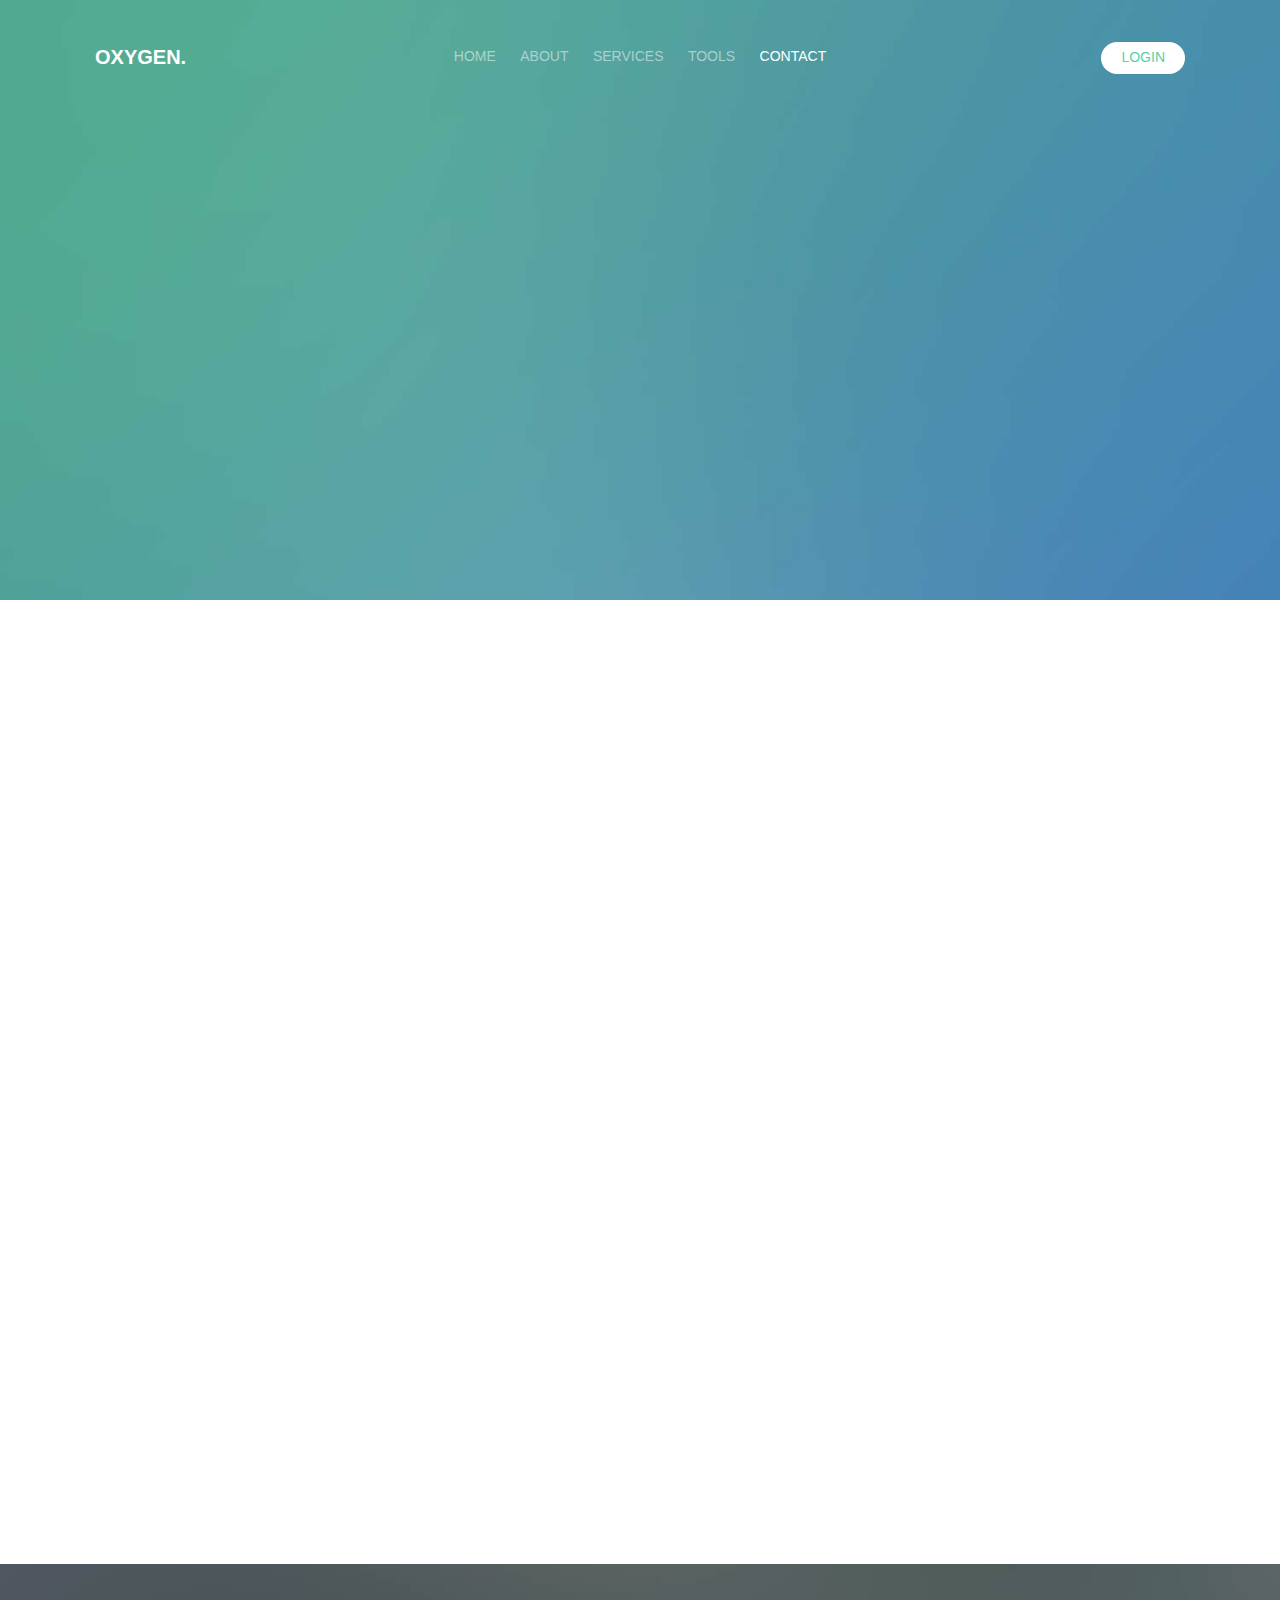
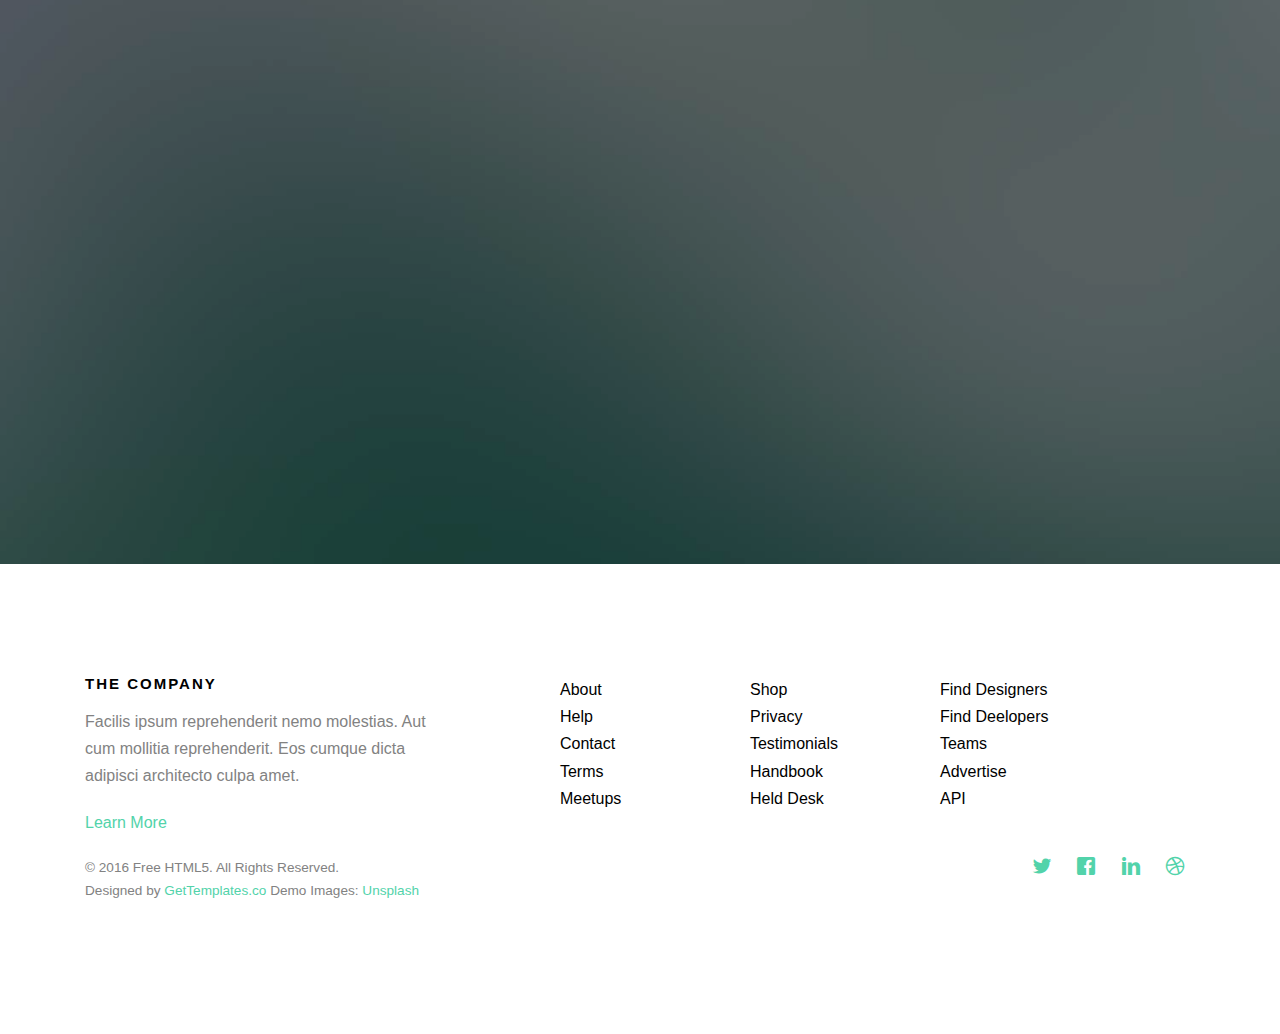
<file: contact.html>
<!DOCTYPE HTML>
<html>
	<head>
	<meta charset="utf-8">
	<meta http-equiv="X-UA-Compatible" content="IE=edge">
	<title>Oxygen &mdash; Free Website Template, Free HTML5 Template by gettemplates.co</title>
	<meta name="viewport" content="width=device-width, initial-scale=1">
	<meta name="description" content="Free HTML5 Website Template by gettemplates.co" />
	<meta name="keywords" content="free website templates, free html5, free template, free bootstrap, free website template, html5, css3, mobile first, responsive" />
	<meta name="author" content="gettemplates.co" />

	<!--
		Oxygen by gettemplates.co
		Twitter: http://twitter.com/gettemplateco
		URL: http://gettemplates.co
	-->

  	<!-- Facebook and Twitter integration -->
	<meta property="og:title" content=""/>
	<meta property="og:image" content=""/>
	<meta property="og:url" content=""/>
	<meta property="og:site_name" content=""/>
	<meta property="og:description" content=""/>
	<meta name="twitter:title" content="" />
	<meta name="twitter:image" content="" />
	<meta name="twitter:url" content="" />
	<meta name="twitter:card" content="" />

	<!-- <link href='https://fonts.googleapis.com/css?family=Work+Sans:400,300,600,400italic,700' rel='stylesheet' type='text/css'> -->
	
	<!-- Animate.css -->
	<link rel="stylesheet" href="css/animate.css">
	<!-- Icomoon Icon Fonts-->
	<link rel="stylesheet" href="css/icomoon.css">
	<!-- Bootstrap  -->
	<link rel="stylesheet" href="css/bootstrap.css">

	<!-- Magnific Popup -->
	<link rel="stylesheet" href="css/magnific-popup.css">

	<!-- Owl Carousel  -->
	<link rel="stylesheet" href="css/owl.carousel.min.css">
	<link rel="stylesheet" href="css/owl.theme.default.min.css">

	<!-- Theme style  -->
	<link rel="stylesheet" href="css/style.css">

	<!-- Modernizr JS -->
	<script src="js/modernizr-2.6.2.min.js"></script>
	<!-- FOR IE9 below -->
	<!--[if lt IE 9]>
	<script src="js/respond.min.js"></script>
	<![endif]-->

	</head>
	<body>
		
	<div class="gtco-loader"></div>
	
	<div id="page">
	<nav class="gtco-nav" role="navigation">
		<div class="gtco-container">
			<div class="row">
				<div class="col-xs-2">
					<div id="gtco-logo"><a href="index.html">Oxygen.</a></div>
				</div>
				<div class="col-xs-8 text-center menu-1">
					<ul>
						<li><a href="index.html">Home</a></li>
						<li><a href="about.html">About</a></li>
						<li class="has-dropdown">
							<a href="services.html">Services</a>
							<ul class="dropdown">
								<li><a href="#">Web Design</a></li>
								<li><a href="#">eCommerce</a></li>
								<li><a href="#">Branding</a></li>
								<li><a href="#">API</a></li>
							</ul>
						</li>
						<li class="has-dropdown">
							<a href="#">Tools</a>
							<ul class="dropdown">
								<li><a href="#">HTML5</a></li>
								<li><a href="#">CSS3</a></li>
								<li><a href="#">Sass</a></li>
								<li><a href="#">jQuery</a></li>
							</ul>
						</li>
						<li class="active"><a href="contact.html">Contact</a></li>
					</ul>
				</div>
				<div class="col-xs-2 text-right hidden-xs menu-2">
					<ul>
						<li class="btn-cta"><a href="#"><span>Login</span></a></li>
					</ul>
				</div>
			</div>
			
		</div>
	</nav>

	<header id="gtco-header" class="gtco-cover gtco-cover-sm" role="banner" style="background-image:url(images/img_bg_1.jpg);">

		<div class="gtco-container">
			<div class="row">
				<div class="col-md-8 col-md-offset-2 text-center">
					<div class="display-t">
						<div class="display-tc animate-box" data-animate-effect="fadeIn">
							<h1>Get In Touch</h1>
							<h2>Free html5 templates Made by <a href="http://gettemplates.co" target="_blank">gettemplates.co</a></h2>
						</div>
					</div>
				</div>
			</div>
		</div>
	</header>
	
	<div class="gtco-section">
		<div class="gtco-container">
			<div class="row">
				<div class="col-md-6 animate-box">
					<h3>Get In Touch</h3>
					<form action="#">
						<div class="row form-group">
							<div class="col-md-6">
								<label for="fname">First Name</label>
								<input type="text" id="fname" class="form-control" placeholder="Your firstname">
							</div>
							<div class="col-md-6">
								<label for="lname">Last Name</label>
								<input type="text" id="lname" class="form-control" placeholder="Your lastname">
							</div>
						</div>

						<div class="row form-group">
							<div class="col-md-12">
								<label for="email">Email</label>
								<input type="text" id="email" class="form-control" placeholder="Your email address">
							</div>
						</div>

						<div class="row form-group">
							<div class="col-md-12">
								<label for="subject">Subject</label>
								<input type="text" id="subject" class="form-control" placeholder="Your subject of this message">
							</div>
						</div>

						<div class="row form-group">
							<div class="col-md-12">
								<label for="message">Message</label>
								<textarea name="message" id="message" cols="30" rows="10" class="form-control" placeholder="Write us something"></textarea>
							</div>
						</div>
						<div class="form-group">
							<input type="submit" value="Send Message" class="btn btn-primary">
						</div>

					</form>		
				</div>
				<div class="col-md-5 col-md-push-1 animate-box">
					
					<div class="gtco-contact-info">
						<h3>Contact Information</h3>
						<ul>
							<li class="address">198 West 21th Street, <br> Suite 721 New York NY 10016</li>
							<li class="phone"><a href="tel://1234567920">+ 1235 2355 98</a></li>
							<li class="email"><a href="mailto:info@yoursite.com">info@yoursite.com</a></li>
							<li class="url"><a href="http://gettemplates.co">gettemplates.co</a></li>
						</ul>
					</div>

				</div>
			</div>
			
		</div>
	</div>

	<div class="gtco-cover gtco-cover-sm" style="background-image:url(images/img_bg_3.jpg);">
		<div class="overlay"></div>
		<div class="gtco-container">
			<div class="row">
				<div class="col-md-8 col-md-offset-2 text-center">
					<div class="display-t">
						<div class="display-tc animate-box" data-animate-effect="fadeIn">
							<h1>Keep it simple</h1>
							<h2>Free html5 templates Made by <a href="http://gettemplates.co" target="_blank">gettemplates.co</a></h2>
						</div>
					</div>
				</div>
			</div>
		</div>
	</div>
	
	

	<footer id="gtco-footer" role="contentinfo">
		<div class="gtco-container">
			<div class="row">
				<div class="col-md-4 gtco-widget">
					<h3>The Company</h3>
					<p>Facilis ipsum reprehenderit nemo molestias. Aut cum mollitia reprehenderit. Eos cumque dicta adipisci architecto culpa amet.</p>
					<p><a href="#">Learn More</a></p>
				</div>
				<div class="col-md-2 col-md-push-1">
					<ul class="gtco-footer-links">
						<li><a href="#">About</a></li>
						<li><a href="#">Help</a></li>
						<li><a href="#">Contact</a></li>
						<li><a href="#">Terms</a></li>
						<li><a href="#">Meetups</a></li>
					</ul>
				</div>

				<div class="col-md-2 col-md-push-1">
					<ul class="gtco-footer-links">
						<li><a href="#">Shop</a></li>
						<li><a href="#">Privacy</a></li>
						<li><a href="#">Testimonials</a></li>
						<li><a href="#">Handbook</a></li>
						<li><a href="#">Held Desk</a></li>
					</ul>
				</div>

				<div class="col-md-2 col-md-push-1">
					<ul class="gtco-footer-links">
						<li><a href="#">Find Designers</a></li>
						<li><a href="#">Find Deelopers</a></li>
						<li><a href="#">Teams</a></li>
						<li><a href="#">Advertise</a></li>
						<li><a href="#">API</a></li>
					</ul>
				</div>
			</div>

			<div class="row copyright">
				<div class="col-md-12">
					<p class="pull-left">
						<small class="block">&copy; 2016 Free HTML5. All Rights Reserved.</small> 
						<small class="block">Designed by <a href="http://gettemplates.co/" target="_blank">GetTemplates.co</a> Demo Images: <a href="http://unsplash.co/" target="_blank">Unsplash</a></small>
					</p>
					<p class="pull-right">
						<ul class="gtco-social-icons pull-right">
							<li><a href="#"><i class="icon-twitter"></i></a></li>
							<li><a href="#"><i class="icon-facebook"></i></a></li>
							<li><a href="#"><i class="icon-linkedin"></i></a></li>
							<li><a href="#"><i class="icon-dribbble"></i></a></li>
						</ul>
					</p>
				</div>
			</div>

		</div>
	</footer>
	</div>

	<div class="gototop js-top">
		<a href="#" class="js-gotop"><i class="icon-arrow-up"></i></a>
	</div>
	
	<!-- jQuery -->
	<script src="js/jquery.min.js"></script>
	<!-- jQuery Easing -->
	<script src="js/jquery.easing.1.3.js"></script>
	<!-- Bootstrap -->
	<script src="js/bootstrap.min.js"></script>
	<!-- Waypoints -->
	<script src="js/jquery.waypoints.min.js"></script>
	<!-- Carousel -->
	<script src="js/owl.carousel.min.js"></script>
	<!-- countTo -->
	<script src="js/jquery.countTo.js"></script>
	<!-- Magnific Popup -->
	<script src="js/jquery.magnific-popup.min.js"></script>
	<script src="js/magnific-popup-options.js"></script>
	<!-- Main -->
	<script src="js/main.js"></script>

	</body>
</html>
</file>
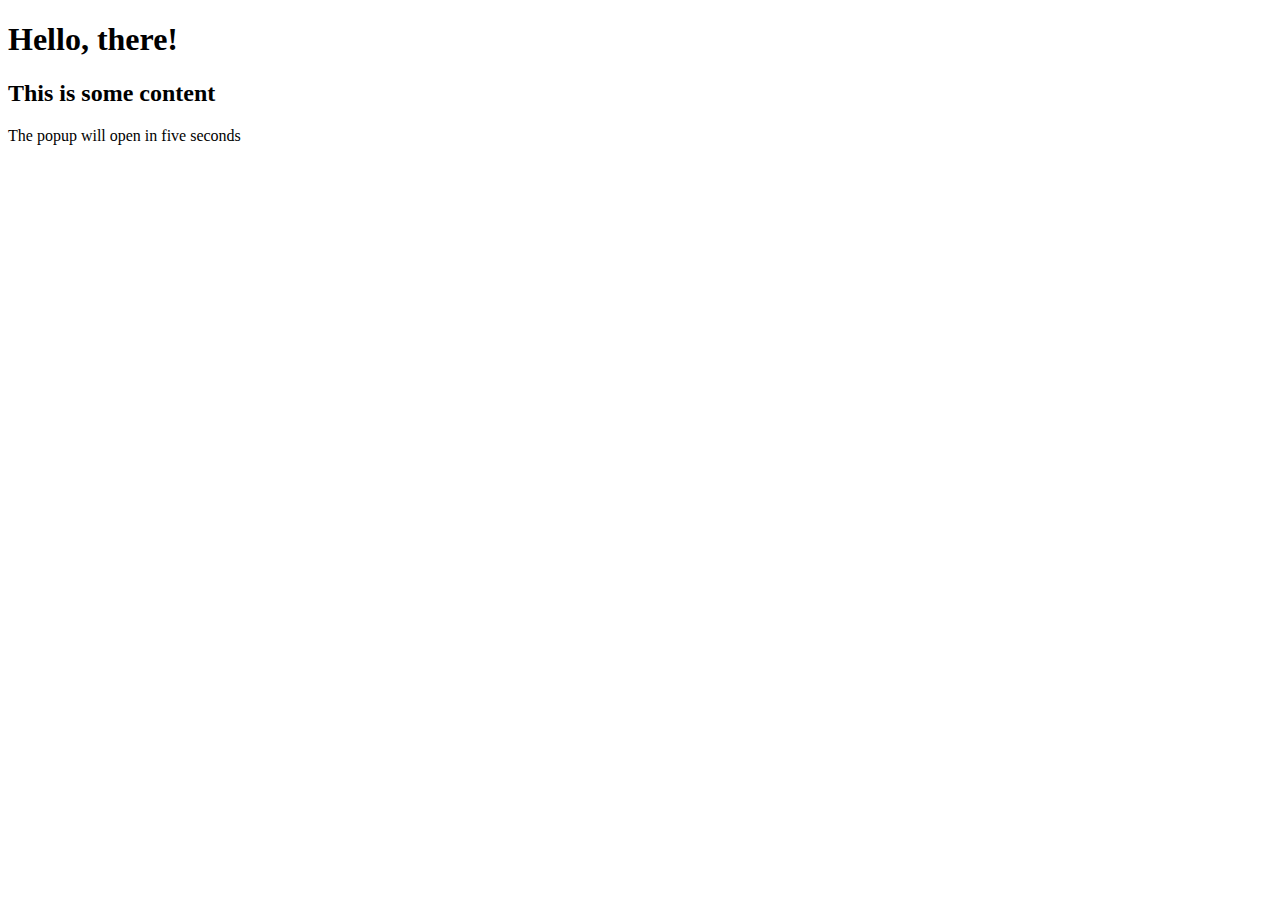
<file: popup.html>
<!DOCTYPE html>
<html>
  <head>
    <meta charset=utf-8 />
    <title>ColorBox demo</title>
    <link rel="stylesheet" href="http://www.jacklmoore.com/colorbox/example1/colorbox.css" />
  </head>
  <body>
    <h1>Hello, there!</h1>
    <h2>This is some content</h2>
    <p>The popup will open in five seconds</p>

    <script src="http://ajax.googleapis.com/ajax/libs/jquery/1.9.1/jquery.min.js"></script>
    <script src="http://www.jacklmoore.com/colorbox/jquery.colorbox.js"></script>
    <script>
      function openColorBox(){
        $.colorbox({iframe:true, width:"80%", height:"80%", href: "http://www.sitepoint.com"});
      }
      
      setTimeout(openColorBox, 5000);
    </script>
  </body>
</html>
</file>
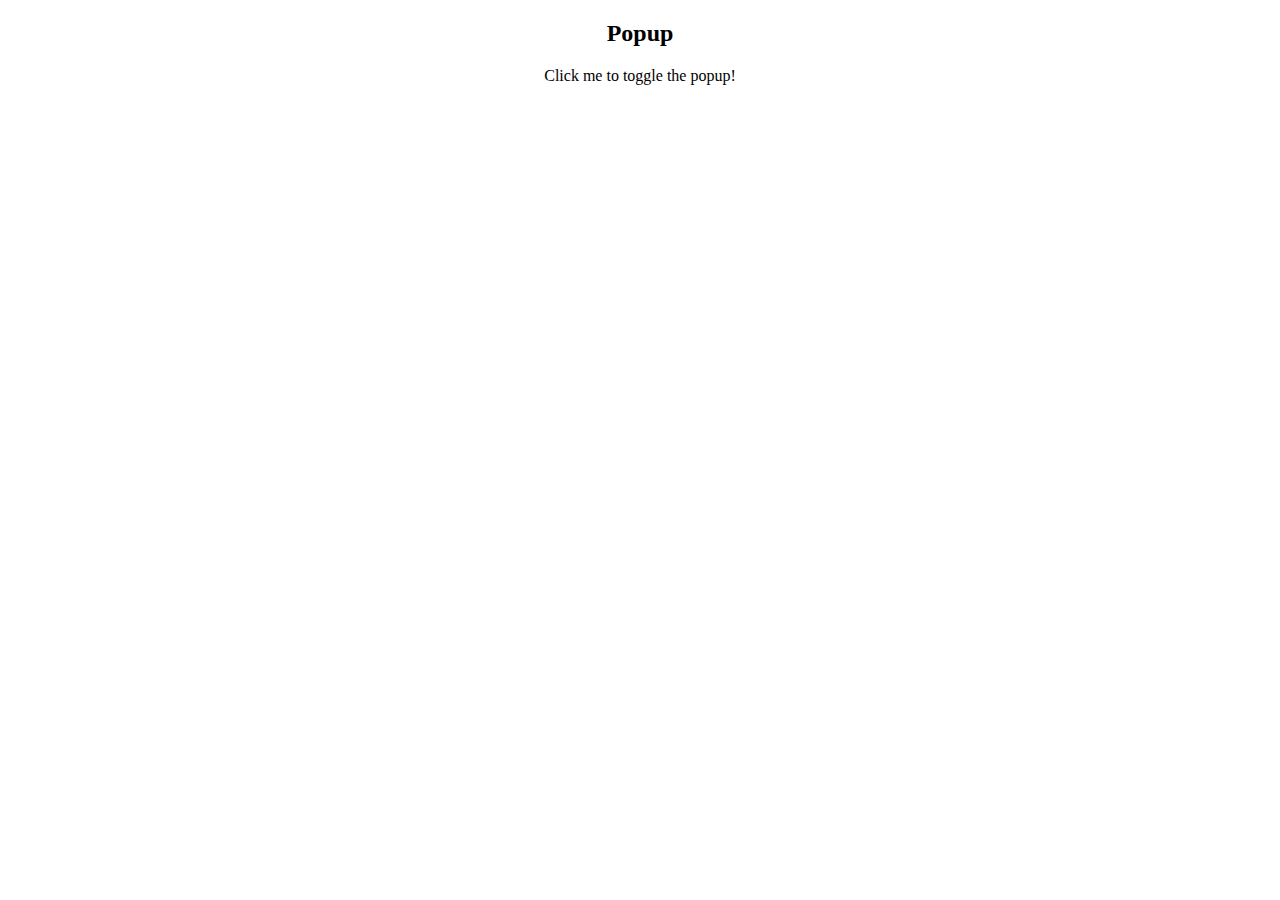
<file: popup2.html>
<!DOCTYPE html>
<html>
<head>
<style>
/* Popup container - can be anything you want */
.popup {
    position: relative;
    display: inline-block;
    cursor: pointer;
    -webkit-user-select: none;
    -moz-user-select: none;
    -ms-user-select: none;
    user-select: none;
}

/* The actual popup */
.popup .popuptext {
    visibility: hidden;
    width: 160px;
    background-color: #555;
    color: #fff;
    text-align: center;
    border-radius: 6px;
    padding: 8px 0;
    position: absolute;
    z-index: 1;
    bottom: 125%;
    left: 50%;
    margin-left: -80px;
}

/* Popup arrow */
.popup .popuptext::after {
    content: "";
    position: absolute;
    top: 100%;
    left: 50%;
    margin-left: -5px;
    border-width: 5px;
    border-style: solid;
    border-color: #555 transparent transparent transparent;
}

/* Toggle this class - hide and show the popup */
.popup .show {
    visibility: visible;
    -webkit-animation: fadeIn 1s;
    animation: fadeIn 1s;
}

/* Add animation (fade in the popup) */
@-webkit-keyframes fadeIn {
    from {opacity: 0;} 
    to {opacity: 1;}
}

@keyframes fadeIn {
    from {opacity: 0;}
    to {opacity:1 ;}
}
</style>
</head>
<body style="text-align:center">

<h2>Popup</h2>

<div class="popup" onclick="myFunction()">Click me to toggle the popup!
  <span class="popuptext" id="myPopup">A Simple Popup!</span>
</div>

<script>
// When the user clicks on div, open the popup
function myFunction() {
    var popup = document.getElementById("myPopup");
    popup.classList.toggle("show");
    setTimeout(openColorBox, 1000);

}
</script>

</body>
</html>
</file>
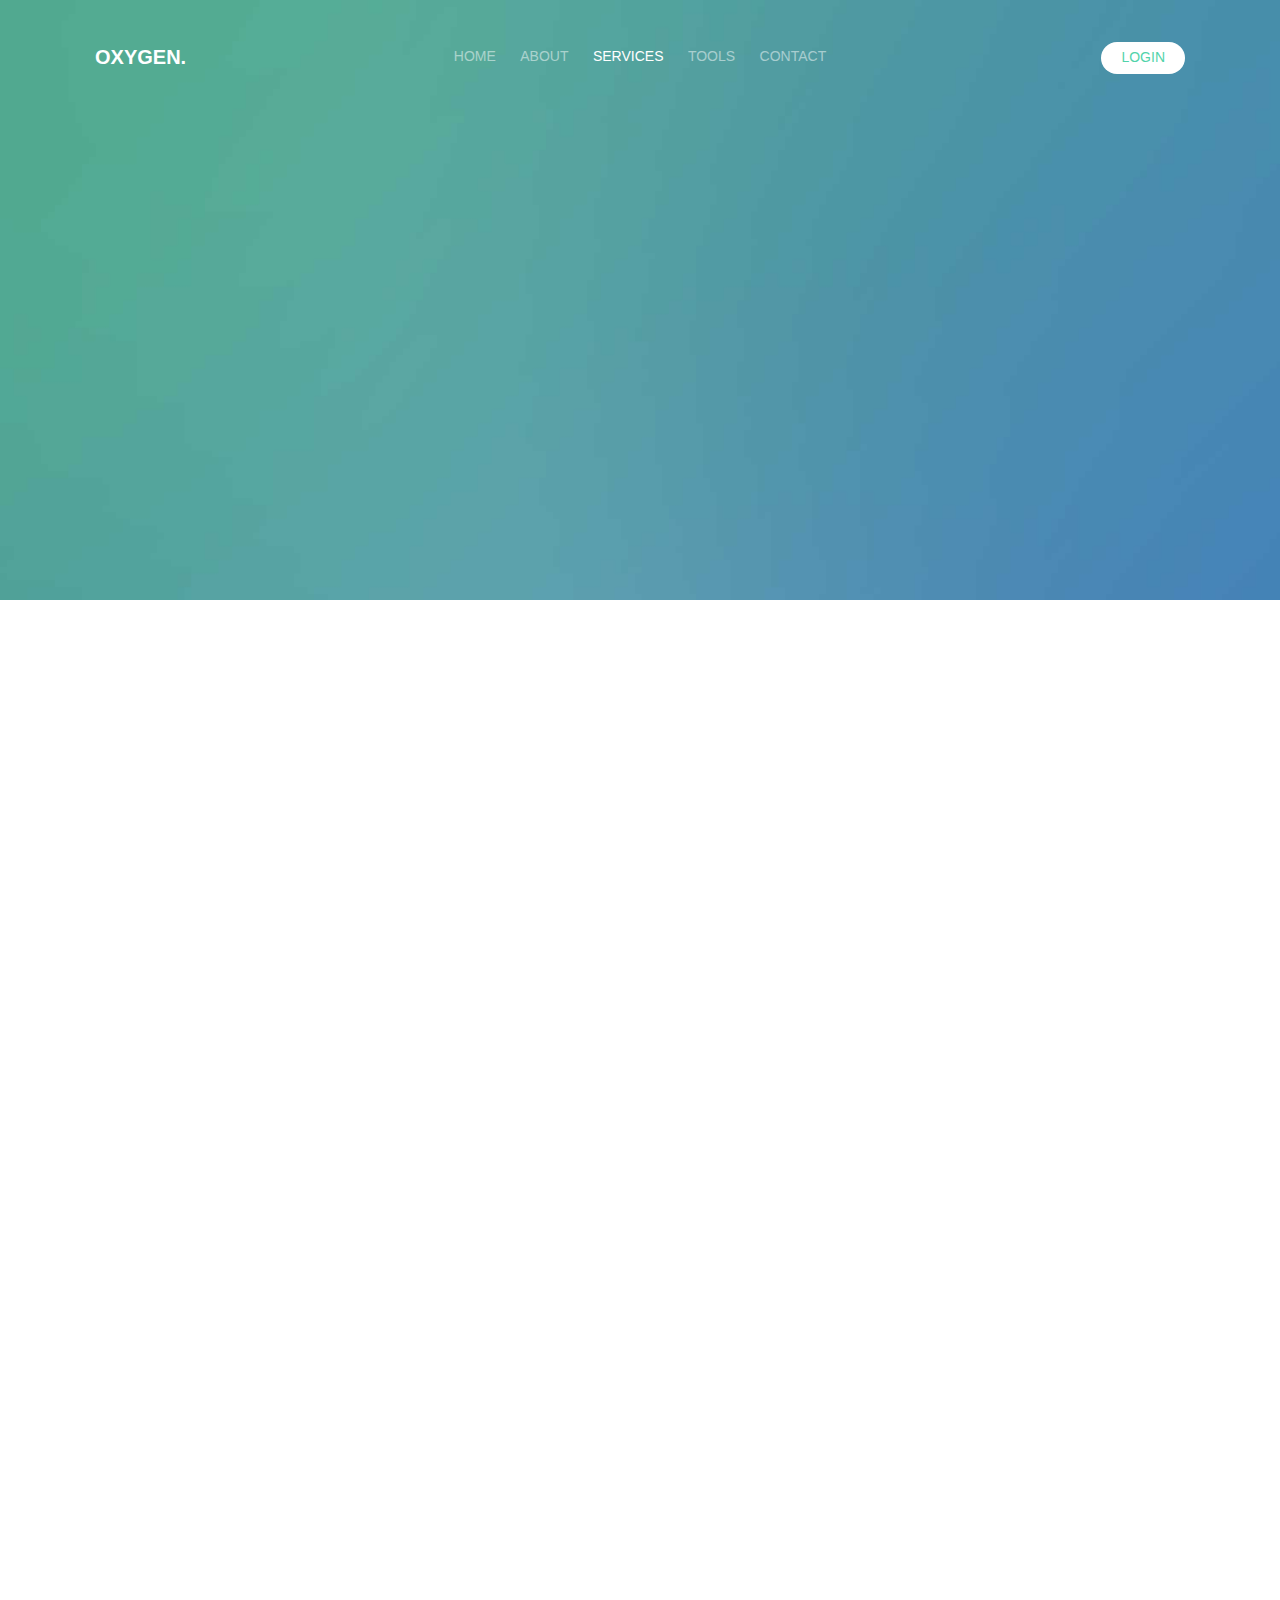
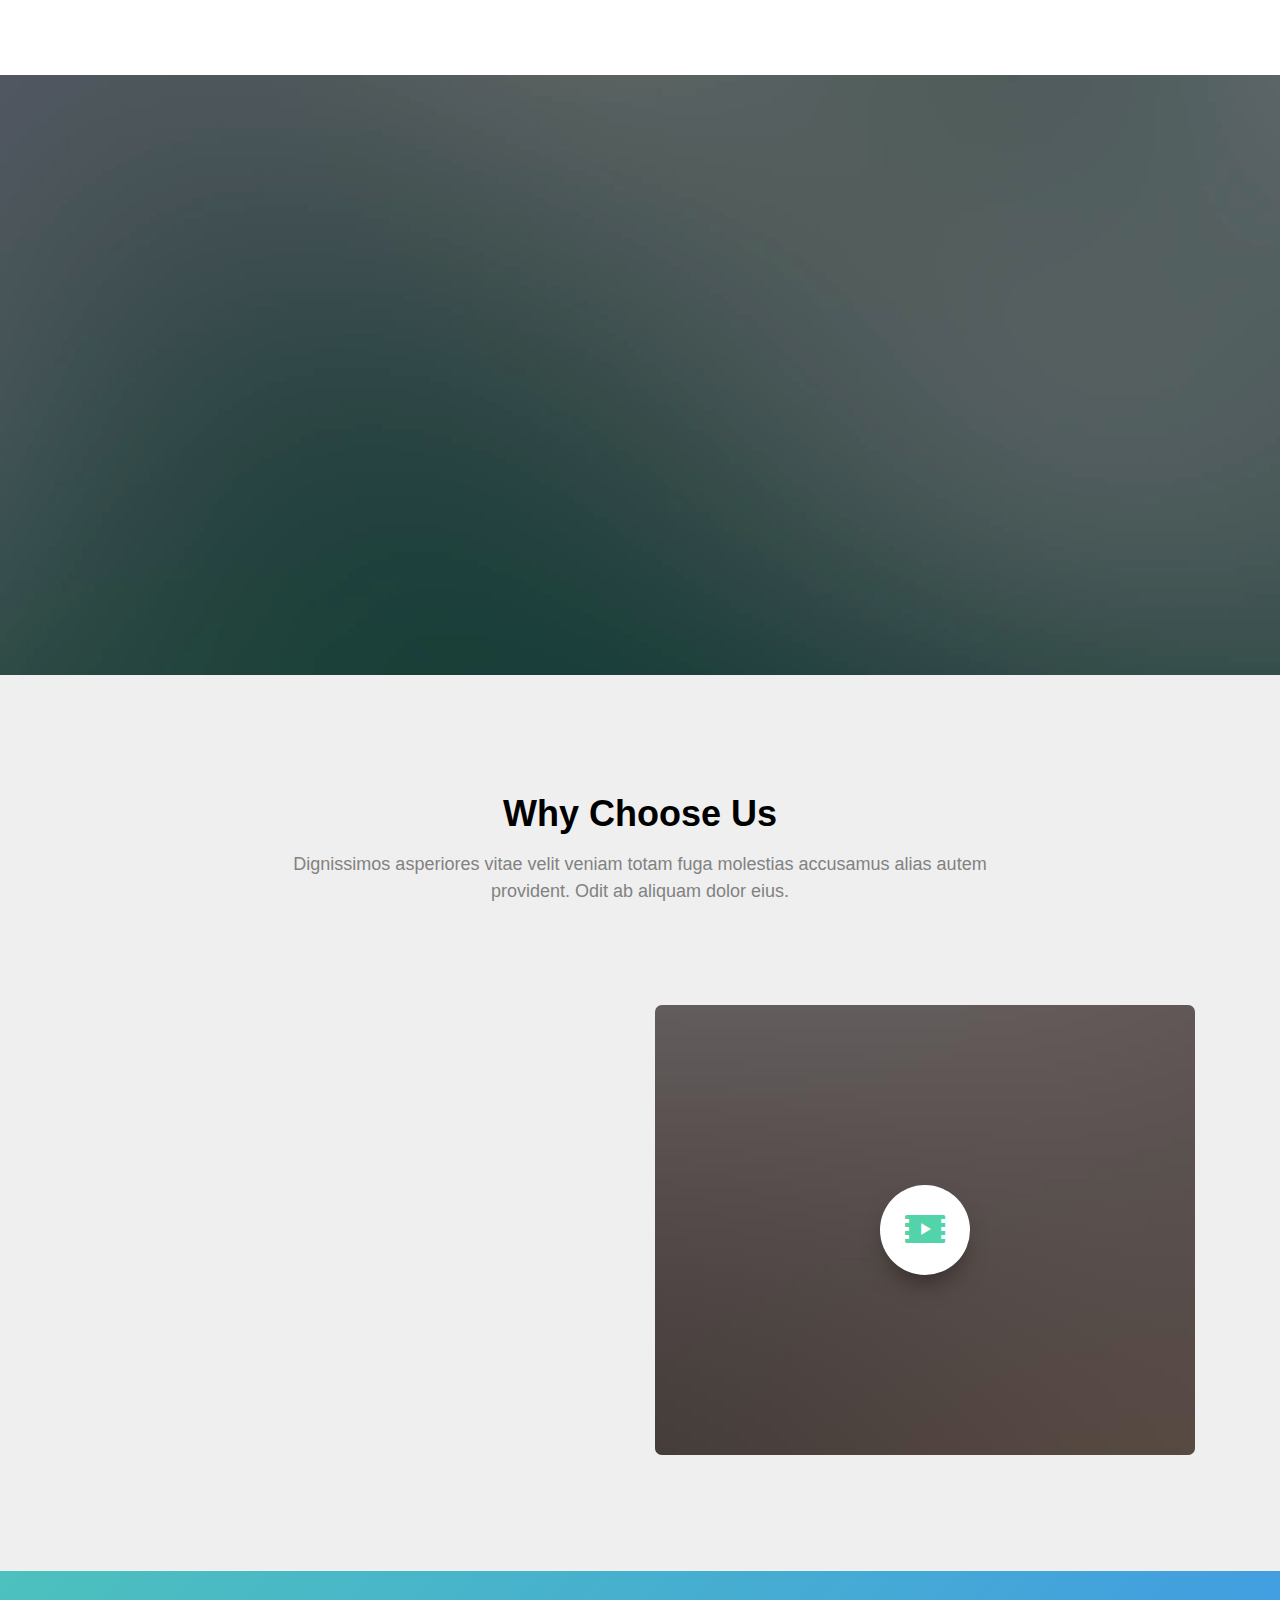
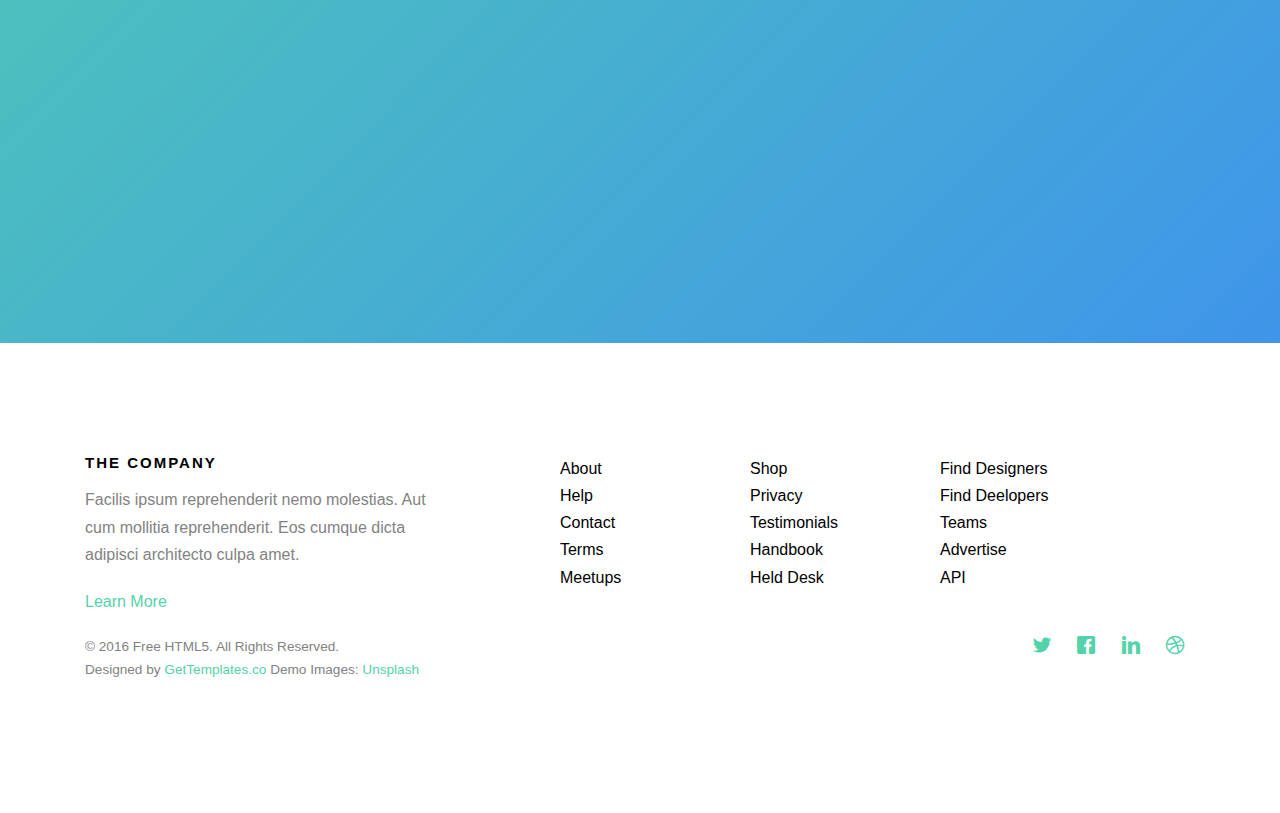
<file: services.html>
<!DOCTYPE HTML>
<html>
	<head>
	<meta charset="utf-8">
	<meta http-equiv="X-UA-Compatible" content="IE=edge">
	<title>Oxygen &mdash; Free Website Template, Free HTML5 Template by gettemplates.co</title>
	<meta name="viewport" content="width=device-width, initial-scale=1">
	<meta name="description" content="Free HTML5 Website Template by gettemplates.co" />
	<meta name="keywords" content="free website templates, free html5, free template, free bootstrap, free website template, html5, css3, mobile first, responsive" />
	<meta name="author" content="gettemplates.co" />

	<!--
		Oxygen by gettemplates.co
		Twitter: http://twitter.com/gettemplateco
		URL: http://gettemplates.co
	-->

  	<!-- Facebook and Twitter integration -->
	<meta property="og:title" content=""/>
	<meta property="og:image" content=""/>
	<meta property="og:url" content=""/>
	<meta property="og:site_name" content=""/>
	<meta property="og:description" content=""/>
	<meta name="twitter:title" content="" />
	<meta name="twitter:image" content="" />
	<meta name="twitter:url" content="" />
	<meta name="twitter:card" content="" />

	<!-- <link href='https://fonts.googleapis.com/css?family=Work+Sans:400,300,600,400italic,700' rel='stylesheet' type='text/css'> -->
	
	<!-- Animate.css -->
	<link rel="stylesheet" href="css/animate.css">
	<!-- Icomoon Icon Fonts-->
	<link rel="stylesheet" href="css/icomoon.css">
	<!-- Bootstrap  -->
	<link rel="stylesheet" href="css/bootstrap.css">

	<!-- Magnific Popup -->
	<link rel="stylesheet" href="css/magnific-popup.css">

	<!-- Owl Carousel  -->
	<link rel="stylesheet" href="css/owl.carousel.min.css">
	<link rel="stylesheet" href="css/owl.theme.default.min.css">

	<!-- Theme style  -->
	<link rel="stylesheet" href="css/style.css">

	<!-- Modernizr JS -->
	<script src="js/modernizr-2.6.2.min.js"></script>
	<!-- FOR IE9 below -->
	<!--[if lt IE 9]>
	<script src="js/respond.min.js"></script>
	<![endif]-->

	</head>
	<body>
		
	<div class="gtco-loader"></div>
	
	<div id="page">
	<nav class="gtco-nav" role="navigation">
		<div class="gtco-container">
			<div class="row">
				<div class="col-xs-2">
					<div id="gtco-logo"><a href="index.html">Oxygen.</a></div>
				</div>
				<div class="col-xs-8 text-center menu-1">
					<ul>
						<li><a href="index.html">Home</a></li>
						<li><a href="about.html">About</a></li>
						<li class="has-dropdown active">
							<a href="services.html">Services</a>
							<ul class="dropdown">
								<li><a href="#">Web Design</a></li>
								<li><a href="#">eCommerce</a></li>
								<li><a href="#">Branding</a></li>
								<li><a href="#">API</a></li>
							</ul>
						</li>
						<li class="has-dropdown">
							<a href="#">Tools</a>
							<ul class="dropdown">
								<li><a href="#">HTML5</a></li>
								<li><a href="#">CSS3</a></li>
								<li><a href="#">Sass</a></li>
								<li><a href="#">jQuery</a></li>
							</ul>
						</li>
						<li><a href="contact.html">Contact</a></li>
					</ul>
				</div>
				<div class="col-xs-2 text-right hidden-xs menu-2">
					<ul>
						<li class="btn-cta"><a href="#"><span>Login</span></a></li>
					</ul>
				</div>
			</div>
			
		</div>
	</nav>

	<header id="gtco-header" class="gtco-cover gtco-cover-sm" role="banner" style="background-image:url(images/img_bg_1.jpg);">

		<div class="gtco-container">
			<div class="row">
				<div class="col-md-8 col-md-offset-2 text-center">
					<div class="display-t">
						<div class="display-tc animate-box" data-animate-effect="fadeIn">
							<h1>Our Services</h1>
							<h2>Free html5 templates Made by <a href="http://gettemplates.co" target="_blank">gettemplates.co</a></h2>
						</div>
					</div>
				</div>
			</div>
		</div>
	</header>
	
	<div id="gtco-features">
		<div class="gtco-container">
			<div class="row">
				<div class="col-md-4 col-sm-4 animate-box" data-animate-effect="fadeIn">
					<div class="feature-center">
						<span class="icon">
							<i class="icon-eye"></i>
						</span>
						<h3>Retina Ready</h3>
						<p>Dignissimos asperiores vitae velit veniam totam fuga molestias accusamus alias autem provident. Odit ab aliquam dolor eius.</p>
						<p><a href="#" class="btn btn-primary">Learn More</a></p>
					</div>
				</div>
				<div class="col-md-4 col-sm-4 animate-box" data-animate-effect="fadeIn">
					<div class="feature-center">
						<span class="icon">
							<i class="icon-command"></i>
						</span>
						<h3>Fully Responsive</h3>
						<p>Dignissimos asperiores vitae velit veniam totam fuga molestias accusamus alias autem provident. Odit ab aliquam dolor eius.</p>
						<p><a href="#" class="btn btn-primary">Learn More</a></p>
					</div>
				</div>
				<div class="col-md-4 col-sm-4 animate-box" data-animate-effect="fadeIn">
					<div class="feature-center">
						<span class="icon">
							<i class="icon-power"></i>
						</span>
						<h3>Web Starter</h3>
						<p>Dignissimos asperiores vitae velit veniam totam fuga molestias accusamus alias autem provident. Odit ab aliquam dolor eius.</p>
						<p><a href="#" class="btn btn-primary">Learn More</a></p>
					</div>
				</div>

				<div class="col-md-4 col-sm-4 animate-box" data-animate-effect="fadeIn">
					<div class="feature-center">
						<span class="icon">
							<i class="icon-eye"></i>
						</span>
						<h3>Retina Ready</h3>
						<p>Dignissimos asperiores vitae velit veniam totam fuga molestias accusamus alias autem provident. Odit ab aliquam dolor eius.</p>
						<p><a href="#" class="btn btn-primary">Learn More</a></p>
					</div>
				</div>
				<div class="col-md-4 col-sm-4 animate-box" data-animate-effect="fadeIn">
					<div class="feature-center">
						<span class="icon">
							<i class="icon-command"></i>
						</span>
						<h3>Fully Responsive</h3>
						<p>Dignissimos asperiores vitae velit veniam totam fuga molestias accusamus alias autem provident. Odit ab aliquam dolor eius.</p>
						<p><a href="#" class="btn btn-primary">Learn More</a></p>
					</div>
				</div>
				<div class="col-md-4 col-sm-4 animate-box" data-animate-effect="fadeIn">
					<div class="feature-center">
						<span class="icon">
							<i class="icon-power"></i>
						</span>
						<h3>Web Starter</h3>
						<p>Dignissimos asperiores vitae velit veniam totam fuga molestias accusamus alias autem provident. Odit ab aliquam dolor eius.</p>
						<p><a href="#" class="btn btn-primary">Learn More</a></p>
					</div>
				</div>

			</div>


		</div>
	</div>


	<div class="gtco-cover gtco-cover-sm" style="background-image:url(images/img_bg_3.jpg);">
		<div class="overlay"></div>
		<div class="gtco-container">
			<div class="row">
				<div class="col-md-8 col-md-offset-2 text-center">
					<div class="display-t">
						<div class="display-tc animate-box" data-animate-effect="fadeIn">
							<h1>Keep it simple</h1>
							<h2>Free html5 templates Made by <a href="http://gettemplates.co" target="_blank">gettemplates.co</a></h2>
						</div>
					</div>
				</div>
			</div>
		</div>
	</div>
	
	<div id="gtco-features-2">
		<div class="gtco-container">
			<div class="row">
				<div class="col-md-8 col-md-offset-2 text-center gtco-heading">
					<h2>Why Choose Us</h2>
					<p>Dignissimos asperiores vitae velit veniam totam fuga molestias accusamus alias autem provident. Odit ab aliquam dolor eius.</p>
				</div>
			</div>
			<div class="row">
				<div class="col-md-6">
					<div class="feature-left animate-box" data-animate-effect="fadeInLeft">
						<span class="icon">
							<i class="icon-check"></i>
						</span>
						<div class="feature-copy">
							<h3>Retina Ready</h3>
							<p>Facilis ipsum reprehenderit nemo molestias. Aut cum mollitia reprehenderit. Eos cumque dicta adipisci architecto culpa amet.</p>
						</div>
					</div>

					<div class="feature-left animate-box" data-animate-effect="fadeInLeft">
						<span class="icon">
							<i class="icon-check"></i>
						</span>
						<div class="feature-copy">
							<h3>Fully Responsive</h3>
							<p>Facilis ipsum reprehenderit nemo molestias. Aut cum mollitia reprehenderit. Eos cumque dicta adipisci architecto culpa amet.</p>
						</div>
					</div>

					<div class="feature-left animate-box" data-animate-effect="fadeInLeft">
						<span class="icon">
							<i class="icon-check"></i>
						</span>
						<div class="feature-copy">
							<h3>Ready To Use</h3>
							<p>Facilis ipsum reprehenderit nemo molestias. Aut cum mollitia reprehenderit. Eos cumque dicta adipisci architecto culpa amet.</p>
						</div>
					</div>

				</div>

				<div class="col-md-6">
					<div class="gtco-video gtco-bg" style="background-image: url(images/img_1.jpg); ">
						<a href="https://vimeo.com/channels/staffpicks/93951774" class="popup-vimeo"><i class="icon-video2"></i></a>
						<div class="overlay"></div>
					</div>
				</div>
			</div>
		</div>
	</div>


	<div id="gtco-started">
		<div class="gtco-container">
			<div class="row animate-box">
				<div class="col-md-8 col-md-offset-2 text-center gtco-heading">
					<h2>Get Started</h2>
				</div>
			</div>
			<div class="row animate-box">
				<div class="col-md-12">
					<form class="form-inline">
						<div class="col-md-4 col-sm-4">
							<div class="form-group">
								<label for="email" class="sr-only">Email</label>
								<input type="email" class="form-control" id="email" placeholder="Email">
							</div>
						</div>
						<div class="col-md-4 col-sm-4">
							<div class="form-group">
								<label for="password" class="sr-only">Password</label>
								<input type="password" class="form-control" id="password" placeholder="Password">
							</div>
						</div>
						<div class="col-md-4 col-sm-4">
							<button type="submit" class="btn btn-default btn-block">Sign Up</button>
						</div>
					</form>
				</div>
			</div>
		</div>
	</div>

	<footer id="gtco-footer" role="contentinfo">
		<div class="gtco-container">
			<div class="row">
				<div class="col-md-4 gtco-widget">
					<h3>The Company</h3>
					<p>Facilis ipsum reprehenderit nemo molestias. Aut cum mollitia reprehenderit. Eos cumque dicta adipisci architecto culpa amet.</p>
					<p><a href="#">Learn More</a></p>
				</div>
				<div class="col-md-2 col-md-push-1">
					<ul class="gtco-footer-links">
						<li><a href="#">About</a></li>
						<li><a href="#">Help</a></li>
						<li><a href="#">Contact</a></li>
						<li><a href="#">Terms</a></li>
						<li><a href="#">Meetups</a></li>
					</ul>
				</div>

				<div class="col-md-2 col-md-push-1">
					<ul class="gtco-footer-links">
						<li><a href="#">Shop</a></li>
						<li><a href="#">Privacy</a></li>
						<li><a href="#">Testimonials</a></li>
						<li><a href="#">Handbook</a></li>
						<li><a href="#">Held Desk</a></li>
					</ul>
				</div>

				<div class="col-md-2 col-md-push-1">
					<ul class="gtco-footer-links">
						<li><a href="#">Find Designers</a></li>
						<li><a href="#">Find Deelopers</a></li>
						<li><a href="#">Teams</a></li>
						<li><a href="#">Advertise</a></li>
						<li><a href="#">API</a></li>
					</ul>
				</div>
			</div>

			<div class="row copyright">
				<div class="col-md-12">
					<p class="pull-left">
						<small class="block">&copy; 2016 Free HTML5. All Rights Reserved.</small> 
						<small class="block">Designed by <a href="http://gettemplates.co/" target="_blank">GetTemplates.co</a> Demo Images: <a href="http://unsplash.co/" target="_blank">Unsplash</a></small>
					</p>
					<p class="pull-right">
						<ul class="gtco-social-icons pull-right">
							<li><a href="#"><i class="icon-twitter"></i></a></li>
							<li><a href="#"><i class="icon-facebook"></i></a></li>
							<li><a href="#"><i class="icon-linkedin"></i></a></li>
							<li><a href="#"><i class="icon-dribbble"></i></a></li>
						</ul>
					</p>
				</div>
			</div>

		</div>
	</footer>
	</div>

	<div class="gototop js-top">
		<a href="#" class="js-gotop"><i class="icon-arrow-up"></i></a>
	</div>
	
	<!-- jQuery -->
	<script src="js/jquery.min.js"></script>
	<!-- jQuery Easing -->
	<script src="js/jquery.easing.1.3.js"></script>
	<!-- Bootstrap -->
	<script src="js/bootstrap.min.js"></script>
	<!-- Waypoints -->
	<script src="js/jquery.waypoints.min.js"></script>
	<!-- Carousel -->
	<script src="js/owl.carousel.min.js"></script>
	<!-- countTo -->
	<script src="js/jquery.countTo.js"></script>
	<!-- Magnific Popup -->
	<script src="js/jquery.magnific-popup.min.js"></script>
	<script src="js/magnific-popup-options.js"></script>
	<!-- Main -->
	<script src="js/main.js"></script>

	</body>
</html>
</file>
<file: css/icomoon.css>
@font-face {
  font-family: 'icomoon';
  src:  url('../fonts/icomoon/icomoon.eot?6iuir');
  src:  url('../fonts/icomoon/icomoon.eot?6iuir#iefix') format('embedded-opentype'),
    url('../fonts/icomoon/icomoon.ttf?6iuir') format('truetype'),
    url('../fonts/icomoon/icomoon.woff?6iuir') format('woff'),
    url('../fonts/icomoon/icomoon.svg?6iuir#icomoon') format('svg');
  font-weight: normal;
  font-style: normal;
}

[class^="icon-"], [class*=" icon-"] {
  /* use !important to prevent issues with browser extensions that change fonts */
  font-family: 'icomoon' !important;
  speak: none;
  font-style: normal;
  font-weight: normal;
  font-variant: normal;
  text-transform: none;
  line-height: 1;

  /* Better Font Rendering =========== */
  -webkit-font-smoothing: antialiased;
  -moz-osx-font-smoothing: grayscale;
}

.icon-eye:before {
  content: "\e000";
}
.icon-paper-clip:before {
  content: "\e001";
}
.icon-mail:before {
  content: "\e002";
}
.icon-toggle:before {
  content: "\e003";
}
.icon-layout:before {
  content: "\e004";
}
.icon-link:before {
  content: "\e005";
}
.icon-bell:before {
  content: "\e006";
}
.icon-lock:before {
  content: "\e007";
}
.icon-unlock:before {
  content: "\e008";
}
.icon-ribbon:before {
  content: "\e009";
}
.icon-image:before {
  content: "\e010";
}
.icon-signal:before {
  content: "\e011";
}
.icon-target:before {
  content: "\e012";
}
.icon-clipboard:before {
  content: "\e013";
}
.icon-clock:before {
  content: "\e014";
}
.icon-watch:before {
  content: "\e015";
}
.icon-air-play:before {
  content: "\e016";
}
.icon-camera:before {
  content: "\e017";
}
.icon-video:before {
  content: "\e018";
}
.icon-disc:before {
  content: "\e019";
}
.icon-printer:before {
  content: "\e020";
}
.icon-monitor:before {
  content: "\e021";
}
.icon-server:before {
  content: "\e022";
}
.icon-cog:before {
  content: "\e023";
}
.icon-heart:before {
  content: "\e024";
}
.icon-paragraph:before {
  content: "\e025";
}
.icon-align-justify:before {
  content: "\e026";
}
.icon-align-left:before {
  content: "\e027";
}
.icon-align-center:before {
  content: "\e028";
}
.icon-align-right:before {
  content: "\e029";
}
.icon-book:before {
  content: "\e030";
}
.icon-layers:before {
  content: "\e031";
}
.icon-stack:before {
  content: "\e032";
}
.icon-stack-2:before {
  content: "\e033";
}
.icon-paper:before {
  content: "\e034";
}
.icon-paper-stack:before {
  content: "\e035";
}
.icon-search:before {
  content: "\e036";
}
.icon-zoom-in:before {
  content: "\e037";
}
.icon-zoom-out:before {
  content: "\e038";
}
.icon-reply:before {
  content: "\e039";
}
.icon-circle-plus:before {
  content: "\e040";
}
.icon-circle-minus:before {
  content: "\e041";
}
.icon-circle-check:before {
  content: "\e042";
}
.icon-circle-cross:before {
  content: "\e043";
}
.icon-square-plus:before {
  content: "\e044";
}
.icon-square-minus:before {
  content: "\e045";
}
.icon-square-check:before {
  content: "\e046";
}
.icon-square-cross:before {
  content: "\e047";
}
.icon-microphone:before {
  content: "\e048";
}
.icon-record:before {
  content: "\e049";
}
.icon-skip-back:before {
  content: "\e050";
}
.icon-rewind:before {
  content: "\e051";
}
.icon-play:before {
  content: "\e052";
}
.icon-pause:before {
  content: "\e053";
}
.icon-stop:before {
  content: "\e054";
}
.icon-fast-forward:before {
  content: "\e055";
}
.icon-skip-forward:before {
  content: "\e056";
}
.icon-shuffle:before {
  content: "\e057";
}
.icon-repeat:before {
  content: "\e058";
}
.icon-folder:before {
  content: "\e059";
}
.icon-umbrella:before {
  content: "\e060";
}
.icon-moon:before {
  content: "\e061";
}
.icon-thermometer:before {
  content: "\e062";
}
.icon-drop:before {
  content: "\e063";
}
.icon-sun:before {
  content: "\e064";
}
.icon-cloud:before {
  content: "\e065";
}
.icon-cloud-upload:before {
  content: "\e066";
}
.icon-cloud-download:before {
  content: "\e067";
}
.icon-upload:before {
  content: "\e068";
}
.icon-download:before {
  content: "\e069";
}
.icon-location:before {
  content: "\e070";
}
.icon-location-2:before {
  content: "\e071";
}
.icon-map:before {
  content: "\e072";
}
.icon-battery:before {
  content: "\e073";
}
.icon-head:before {
  content: "\e074";
}
.icon-briefcase:before {
  content: "\e075";
}
.icon-speech-bubble:before {
  content: "\e076";
}
.icon-anchor:before {
  content: "\e077";
}
.icon-globe:before {
  content: "\e078";
}
.icon-box:before {
  content: "\e079";
}
.icon-reload:before {
  content: "\e080";
}
.icon-share:before {
  content: "\e081";
}
.icon-marquee:before {
  content: "\e082";
}
.icon-marquee-plus:before {
  content: "\e083";
}
.icon-marquee-minus:before {
  content: "\e084";
}
.icon-tag:before {
  content: "\e085";
}
.icon-power:before {
  content: "\e086";
}
.icon-command:before {
  content: "\e087";
}
.icon-alt:before {
  content: "\e088";
}
.icon-esc:before {
  content: "\e089";
}
.icon-bar-graph:before {
  content: "\e090";
}
.icon-bar-graph-2:before {
  content: "\e091";
}
.icon-pie-graph:before {
  content: "\e092";
}
.icon-star:before {
  content: "\e093";
}
.icon-arrow-left:before {
  content: "\e094";
}
.icon-arrow-right:before {
  content: "\e095";
}
.icon-arrow-up:before {
  content: "\e096";
}
.icon-arrow-down:before {
  content: "\e097";
}
.icon-volume:before {
  content: "\e098";
}
.icon-mute:before {
  content: "\e099";
}
.icon-content-right:before {
  content: "\e100";
}
.icon-content-left:before {
  content: "\e101";
}
.icon-grid:before {
  content: "\e102";
}
.icon-grid-2:before {
  content: "\e103";
}
.icon-columns:before {
  content: "\e104";
}
.icon-loader:before {
  content: "\e105";
}
.icon-bag:before {
  content: "\e106";
}
.icon-ban:before {
  content: "\e107";
}
.icon-flag:before {
  content: "\e108";
}
.icon-trash:before {
  content: "\e109";
}
.icon-expand:before {
  content: "\e110";
}
.icon-contract:before {
  content: "\e111";
}
.icon-maximize:before {
  content: "\e112";
}
.icon-minimize:before {
  content: "\e113";
}
.icon-plus:before {
  content: "\e114";
}
.icon-minus:before {
  content: "\e115";
}
.icon-check:before {
  content: "\e116";
}
.icon-cross:before {
  content: "\e117";
}
.icon-move:before {
  content: "\e118";
}
.icon-delete:before {
  content: "\e119";
}
.icon-menu:before {
  content: "\e120";
}
.icon-archive:before {
  content: "\e121";
}
.icon-inbox:before {
  content: "\e122";
}
.icon-outbox:before {
  content: "\e123";
}
.icon-file:before {
  content: "\e124";
}
.icon-file-add:before {
  content: "\e125";
}
.icon-file-subtract:before {
  content: "\e126";
}
.icon-help:before {
  content: "\e127";
}
.icon-open:before {
  content: "\e128";
}
.icon-ellipsis:before {
  content: "\e129";
}
.icon-add-to-list:before {
  content: "\e900";
}
.icon-classic-computer:before {
  content: "\e901";
}
.icon-controller-fast-backward:before {
  content: "\e902";
}
.icon-creative-commons-attribution:before {
  content: "\e903";
}
.icon-creative-commons-noderivs:before {
  content: "\e904";
}
.icon-creative-commons-noncommercial-eu:before {
  content: "\e905";
}
.icon-creative-commons-noncommercial-us:before {
  content: "\e906";
}
.icon-creative-commons-public-domain:before {
  content: "\e907";
}
.icon-creative-commons-remix:before {
  content: "\e908";
}
.icon-creative-commons-share:before {
  content: "\e909";
}
.icon-creative-commons-sharealike:before {
  content: "\e90a";
}
.icon-creative-commons:before {
  content: "\e90b";
}
.icon-document-landscape:before {
  content: "\e90c";
}
.icon-remove-user:before {
  content: "\e90d";
}
.icon-warning:before {
  content: "\e90e";
}
.icon-arrow-bold-down:before {
  content: "\e90f";
}
.icon-arrow-bold-left:before {
  content: "\e910";
}
.icon-arrow-bold-right:before {
  content: "\e911";
}
.icon-arrow-bold-up:before {
  content: "\e912";
}
.icon-arrow-down2:before {
  content: "\e913";
}
.icon-arrow-left2:before {
  content: "\e914";
}
.icon-arrow-long-down:before {
  content: "\e915";
}
.icon-arrow-long-left:before {
  content: "\e916";
}
.icon-arrow-long-right:before {
  content: "\e917";
}
.icon-arrow-long-up:before {
  content: "\e918";
}
.icon-arrow-right2:before {
  content: "\e919";
}
.icon-arrow-up2:before {
  content: "\e91a";
}
.icon-arrow-with-circle-down:before {
  content: "\e91b";
}
.icon-arrow-with-circle-left:before {
  content: "\e91c";
}
.icon-arrow-with-circle-right:before {
  content: "\e91d";
}
.icon-arrow-with-circle-up:before {
  content: "\e91e";
}
.icon-bookmark:before {
  content: "\e91f";
}
.icon-bookmarks:before {
  content: "\e920";
}
.icon-chevron-down:before {
  content: "\e921";
}
.icon-chevron-left:before {
  content: "\e922";
}
.icon-chevron-right:before {
  content: "\e923";
}
.icon-chevron-small-down:before {
  content: "\e924";
}
.icon-chevron-small-left:before {
  content: "\e925";
}
.icon-chevron-small-right:before {
  content: "\e926";
}
.icon-chevron-small-up:before {
  content: "\e927";
}
.icon-chevron-thin-down:before {
  content: "\e928";
}
.icon-chevron-thin-left:before {
  content: "\e929";
}
.icon-chevron-thin-right:before {
  content: "\e92a";
}
.icon-chevron-thin-up:before {
  content: "\e92b";
}
.icon-chevron-up:before {
  content: "\e92c";
}
.icon-chevron-with-circle-down:before {
  content: "\e92d";
}
.icon-chevron-with-circle-left:before {
  content: "\e92e";
}
.icon-chevron-with-circle-right:before {
  content: "\e92f";
}
.icon-chevron-with-circle-up:before {
  content: "\e930";
}
.icon-cloud2:before {
  content: "\e931";
}
.icon-controller-fast-forward:before {
  content: "\e932";
}
.icon-controller-jump-to-start:before {
  content: "\e933";
}
.icon-controller-next:before {
  content: "\e934";
}
.icon-controller-paus:before {
  content: "\e935";
}
.icon-controller-play:before {
  content: "\e936";
}
.icon-controller-record:before {
  content: "\e937";
}
.icon-controller-stop:before {
  content: "\e938";
}
.icon-controller-volume:before {
  content: "\e939";
}
.icon-dot-single:before {
  content: "\e93a";
}
.icon-dots-three-horizontal:before {
  content: "\e93b";
}
.icon-dots-three-vertical:before {
  content: "\e93c";
}
.icon-dots-two-horizontal:before {
  content: "\e93d";
}
.icon-dots-two-vertical:before {
  content: "\e93e";
}
.icon-download2:before {
  content: "\e93f";
}
.icon-emoji-flirt:before {
  content: "\e940";
}
.icon-flow-branch:before {
  content: "\e941";
}
.icon-flow-cascade:before {
  content: "\e942";
}
.icon-flow-line:before {
  content: "\e943";
}
.icon-flow-parallel:before {
  content: "\e944";
}
.icon-flow-tree:before {
  content: "\e945";
}
.icon-install:before {
  content: "\e946";
}
.icon-layers2:before {
  content: "\e947";
}
.icon-open-book:before {
  content: "\e948";
}
.icon-resize-100:before {
  content: "\e949";
}
.icon-resize-full-screen:before {
  content: "\e94a";
}
.icon-save:before {
  content: "\e94b";
}
.icon-select-arrows:before {
  content: "\e94c";
}
.icon-sound-mute:before {
  content: "\e94d";
}
.icon-sound:before {
  content: "\e94e";
}
.icon-trash2:before {
  content: "\e94f";
}
.icon-triangle-down:before {
  content: "\e950";
}
.icon-triangle-left:before {
  content: "\e951";
}
.icon-triangle-right:before {
  content: "\e952";
}
.icon-triangle-up:before {
  content: "\e953";
}
.icon-uninstall:before {
  content: "\e954";
}
.icon-upload-to-cloud:before {
  content: "\e955";
}
.icon-upload2:before {
  content: "\e956";
}
.icon-add-user:before {
  content: "\e957";
}
.icon-address:before {
  content: "\e958";
}
.icon-adjust:before {
  content: "\e959";
}
.icon-air:before {
  content: "\e95a";
}
.icon-aircraft-landing:before {
  content: "\e95b";
}
.icon-aircraft-take-off:before {
  content: "\e95c";
}
.icon-aircraft:before {
  content: "\e95d";
}
.icon-align-bottom:before {
  content: "\e95e";
}
.icon-align-horizontal-middle:before {
  content: "\e95f";
}
.icon-align-left2:before {
  content: "\e960";
}
.icon-align-right2:before {
  content: "\e961";
}
.icon-align-top:before {
  content: "\e962";
}
.icon-align-vertical-middle:before {
  content: "\e963";
}
.icon-archive2:before {
  content: "\e964";
}
.icon-area-graph:before {
  content: "\e965";
}
.icon-attachment:before {
  content: "\e966";
}
.icon-awareness-ribbon:before {
  content: "\e967";
}
.icon-back-in-time:before {
  content: "\e968";
}
.icon-back:before {
  content: "\e969";
}
.icon-bar-graph2:before {
  content: "\e96a";
}
.icon-battery2:before {
  content: "\e96b";
}
.icon-beamed-note:before {
  content: "\e96c";
}
.icon-bell2:before {
  content: "\e96d";
}
.icon-blackboard:before {
  content: "\e96e";
}
.icon-block:before {
  content: "\e96f";
}
.icon-book2:before {
  content: "\e970";
}
.icon-bowl:before {
  content: "\e971";
}
.icon-box2:before {
  content: "\e972";
}
.icon-briefcase2:before {
  content: "\e973";
}
.icon-browser:before {
  content: "\e974";
}
.icon-brush:before {
  content: "\e975";
}
.icon-bucket:before {
  content: "\e976";
}
.icon-cake:before {
  content: "\e977";
}
.icon-calculator:before {
  content: "\e978";
}
.icon-calendar:before {
  content: "\e979";
}
.icon-camera2:before {
  content: "\e97a";
}
.icon-ccw:before {
  content: "\e97b";
}
.icon-chat:before {
  content: "\e97c";
}
.icon-check2:before {
  content: "\e97d";
}
.icon-circle-with-cross:before {
  content: "\e97e";
}
.icon-circle-with-minus:before {
  content: "\e97f";
}
.icon-circle-with-plus:before {
  content: "\e980";
}
.icon-circle:before {
  content: "\e981";
}
.icon-circular-graph:before {
  content: "\e982";
}
.icon-clapperboard:before {
  content: "\e983";
}
.icon-clipboard2:before {
  content: "\e984";
}
.icon-clock2:before {
  content: "\e985";
}
.icon-code:before {
  content: "\e986";
}
.icon-cog2:before {
  content: "\e987";
}
.icon-colours:before {
  content: "\e988";
}
.icon-compass:before {
  content: "\e989";
}
.icon-copy:before {
  content: "\e98a";
}
.icon-credit-card:before {
  content: "\e98b";
}
.icon-credit:before {
  content: "\e98c";
}
.icon-cross2:before {
  content: "\e98d";
}
.icon-cup:before {
  content: "\e98e";
}
.icon-cw:before {
  content: "\e98f";
}
.icon-cycle:before {
  content: "\e990";
}
.icon-database:before {
  content: "\e991";
}
.icon-dial-pad:before {
  content: "\e992";
}
.icon-direction:before {
  content: "\e993";
}
.icon-document:before {
  content: "\e994";
}
.icon-documents:before {
  content: "\e995";
}
.icon-drink:before {
  content: "\e996";
}
.icon-drive:before {
  content: "\e997";
}
.icon-drop2:before {
  content: "\e998";
}
.icon-edit:before {
  content: "\e999";
}
.icon-email:before {
  content: "\e99a";
}
.icon-emoji-happy:before {
  content: "\e99b";
}
.icon-emoji-neutral:before {
  content: "\e99c";
}
.icon-emoji-sad:before {
  content: "\e99d";
}
.icon-erase:before {
  content: "\e99e";
}
.icon-eraser:before {
  content: "\e99f";
}
.icon-export:before {
  content: "\e9a0";
}
.icon-eye2:before {
  content: "\e9a1";
}
.icon-feather:before {
  content: "\e9a2";
}
.icon-flag2:before {
  content: "\e9a3";
}
.icon-flash:before {
  content: "\e9a4";
}
.icon-flashlight:before {
  content: "\e9a5";
}
.icon-flat-brush:before {
  content: "\e9a6";
}
.icon-folder-images:before {
  content: "\e9a7";
}
.icon-folder-music:before {
  content: "\e9a8";
}
.icon-folder-video:before {
  content: "\e9a9";
}
.icon-folder2:before {
  content: "\e9aa";
}
.icon-forward:before {
  content: "\e9ab";
}
.icon-funnel:before {
  content: "\e9ac";
}
.icon-game-controller:before {
  content: "\e9ad";
}
.icon-gauge:before {
  content: "\e9ae";
}
.icon-globe2:before {
  content: "\e9af";
}
.icon-graduation-cap:before {
  content: "\e9b0";
}
.icon-grid2:before {
  content: "\e9b1";
}
.icon-hair-cross:before {
  content: "\e9b2";
}
.icon-hand:before {
  content: "\e9b3";
}
.icon-heart-outlined:before {
  content: "\e9b4";
}
.icon-heart2:before {
  content: "\e9b5";
}
.icon-help-with-circle:before {
  content: "\e9b6";
}
.icon-help2:before {
  content: "\e9b7";
}
.icon-home:before {
  content: "\e9b8";
}
.icon-hour-glass:before {
  content: "\e9b9";
}
.icon-image-inverted:before {
  content: "\e9ba";
}
.icon-image2:before {
  content: "\e9bb";
}
.icon-images:before {
  content: "\e9bc";
}
.icon-inbox2:before {
  content: "\e9bd";
}
.icon-infinity:before {
  content: "\e9be";
}
.icon-info-with-circle:before {
  content: "\e9bf";
}
.icon-info:before {
  content: "\e9c0";
}
.icon-key:before {
  content: "\e9c1";
}
.icon-keyboard:before {
  content: "\e9c2";
}
.icon-lab-flask:before {
  content: "\e9c3";
}
.icon-landline:before {
  content: "\e9c4";
}
.icon-language:before {
  content: "\e9c5";
}
.icon-laptop:before {
  content: "\e9c6";
}
.icon-leaf:before {
  content: "\e9c7";
}
.icon-level-down:before {
  content: "\e9c8";
}
.icon-level-up:before {
  content: "\e9c9";
}
.icon-lifebuoy:before {
  content: "\e9ca";
}
.icon-light-bulb:before {
  content: "\e9cb";
}
.icon-light-down:before {
  content: "\e9cc";
}
.icon-light-up:before {
  content: "\e9cd";
}
.icon-line-graph:before {
  content: "\e9ce";
}
.icon-link2:before {
  content: "\e9cf";
}
.icon-list:before {
  content: "\e9d0";
}
.icon-location-pin:before {
  content: "\e9d1";
}
.icon-location2:before {
  content: "\e9d2";
}
.icon-lock-open:before {
  content: "\e9d3";
}
.icon-lock2:before {
  content: "\e9d4";
}
.icon-log-out:before {
  content: "\e9d5";
}
.icon-login:before {
  content: "\e9d6";
}
.icon-loop:before {
  content: "\e9d7";
}
.icon-magnet:before {
  content: "\e9d8";
}
.icon-magnifying-glass:before {
  content: "\e9d9";
}
.icon-mail2:before {
  content: "\e9da";
}
.icon-man:before {
  content: "\e9db";
}
.icon-map2:before {
  content: "\e9dc";
}
.icon-mask:before {
  content: "\e9dd";
}
.icon-medal:before {
  content: "\e9de";
}
.icon-megaphone:before {
  content: "\e9df";
}
.icon-menu2:before {
  content: "\e9e0";
}
.icon-message:before {
  content: "\e9e1";
}
.icon-mic:before {
  content: "\e9e2";
}
.icon-minus2:before {
  content: "\e9e3";
}
.icon-mobile:before {
  content: "\e9e4";
}
.icon-modern-mic:before {
  content: "\e9e5";
}
.icon-moon2:before {
  content: "\e9e6";
}
.icon-mouse:before {
  content: "\e9e7";
}
.icon-music:before {
  content: "\e9e8";
}
.icon-network:before {
  content: "\e9e9";
}
.icon-new-message:before {
  content: "\e9ea";
}
.icon-new:before {
  content: "\e9eb";
}
.icon-news:before {
  content: "\e9ec";
}
.icon-note:before {
  content: "\e9ed";
}
.icon-notification:before {
  content: "\e9ee";
}
.icon-old-mobile:before {
  content: "\e9ef";
}
.icon-old-phone:before {
  content: "\e9f0";
}
.icon-palette:before {
  content: "\e9f1";
}
.icon-paper-plane:before {
  content: "\e9f2";
}
.icon-pencil:before {
  content: "\e9f3";
}
.icon-phone:before {
  content: "\e9f4";
}
.icon-pie-chart:before {
  content: "\e9f5";
}
.icon-pin:before {
  content: "\e9f6";
}
.icon-plus2:before {
  content: "\e9f7";
}
.icon-popup:before {
  content: "\e9f8";
}
.icon-power-plug:before {
  content: "\e9f9";
}
.icon-price-ribbon:before {
  content: "\e9fa";
}
.icon-price-tag:before {
  content: "\e9fb";
}
.icon-print:before {
  content: "\e9fc";
}
.icon-progress-empty:before {
  content: "\e9fd";
}
.icon-progress-full:before {
  content: "\e9fe";
}
.icon-progress-one:before {
  content: "\e9ff";
}
.icon-progress-two:before {
  content: "\ea00";
}
.icon-publish:before {
  content: "\ea01";
}
.icon-quote:before {
  content: "\ea02";
}
.icon-radio:before {
  content: "\ea03";
}
.icon-reply-all:before {
  content: "\ea04";
}
.icon-reply2:before {
  content: "\ea05";
}
.icon-retweet:before {
  content: "\ea06";
}
.icon-rocket:before {
  content: "\ea07";
}
.icon-round-brush:before {
  content: "\ea08";
}
.icon-rss:before {
  content: "\ea09";
}
.icon-ruler:before {
  content: "\ea0a";
}
.icon-scissors:before {
  content: "\ea0b";
}
.icon-share-alternitive:before {
  content: "\ea0c";
}
.icon-share2:before {
  content: "\ea0d";
}
.icon-shareable:before {
  content: "\ea0e";
}
.icon-shield:before {
  content: "\ea0f";
}
.icon-shop:before {
  content: "\ea10";
}
.icon-shopping-bag:before {
  content: "\ea11";
}
.icon-shopping-basket:before {
  content: "\ea12";
}
.icon-shopping-cart:before {
  content: "\ea13";
}
.icon-shuffle2:before {
  content: "\ea14";
}
.icon-signal2:before {
  content: "\ea15";
}
.icon-sound-mix:before {
  content: "\ea16";
}
.icon-sports-club:before {
  content: "\ea17";
}
.icon-spreadsheet:before {
  content: "\ea18";
}
.icon-squared-cross:before {
  content: "\ea19";
}
.icon-squared-minus:before {
  content: "\ea1a";
}
.icon-squared-plus:before {
  content: "\ea1b";
}
.icon-star-outlined:before {
  content: "\ea1c";
}
.icon-star2:before {
  content: "\ea1d";
}
.icon-stopwatch:before {
  content: "\ea1e";
}
.icon-suitcase:before {
  content: "\ea1f";
}
.icon-swap:before {
  content: "\ea20";
}
.icon-sweden:before {
  content: "\ea21";
}
.icon-switch:before {
  content: "\ea22";
}
.icon-tablet:before {
  content: "\ea23";
}
.icon-tag2:before {
  content: "\ea24";
}
.icon-text-document-inverted:before {
  content: "\ea25";
}
.icon-text-document:before {
  content: "\ea26";
}
.icon-text:before {
  content: "\ea27";
}
.icon-thermometer2:before {
  content: "\ea28";
}
.icon-thumbs-down:before {
  content: "\ea29";
}
.icon-thumbs-up:before {
  content: "\ea2a";
}
.icon-thunder-cloud:before {
  content: "\ea2b";
}
.icon-ticket:before {
  content: "\ea2c";
}
.icon-time-slot:before {
  content: "\ea2d";
}
.icon-tools:before {
  content: "\ea2e";
}
.icon-traffic-cone:before {
  content: "\ea2f";
}
.icon-tree:before {
  content: "\ea30";
}
.icon-trophy:before {
  content: "\ea31";
}
.icon-tv:before {
  content: "\ea32";
}
.icon-typing:before {
  content: "\ea33";
}
.icon-unread:before {
  content: "\ea34";
}
.icon-untag:before {
  content: "\ea35";
}
.icon-user:before {
  content: "\ea36";
}
.icon-users:before {
  content: "\ea37";
}
.icon-v-card:before {
  content: "\ea38";
}
.icon-video2:before {
  content: "\ea39";
}
.icon-vinyl:before {
  content: "\ea3a";
}
.icon-voicemail:before {
  content: "\ea3b";
}
.icon-wallet:before {
  content: "\ea3c";
}
.icon-water:before {
  content: "\ea3d";
}
.icon-px-with-circle:before {
  content: "\ea3e";
}
.icon-px:before {
  content: "\ea3f";
}
.icon-basecamp:before {
  content: "\ea40";
}
.icon-behance:before {
  content: "\ea41";
}
.icon-creative-cloud:before {
  content: "\ea42";
}
.icon-dropbox:before {
  content: "\ea43";
}
.icon-evernote:before {
  content: "\ea44";
}
.icon-flattr:before {
  content: "\ea45";
}
.icon-foursquare:before {
  content: "\ea46";
}
.icon-google-drive:before {
  content: "\ea47";
}
.icon-google-hangouts:before {
  content: "\ea48";
}
.icon-grooveshark:before {
  content: "\ea49";
}
.icon-icloud:before {
  content: "\ea4a";
}
.icon-mixi:before {
  content: "\ea4b";
}
.icon-onedrive:before {
  content: "\ea4c";
}
.icon-paypal:before {
  content: "\ea4d";
}
.icon-picasa:before {
  content: "\ea4e";
}
.icon-qq:before {
  content: "\ea4f";
}
.icon-rdio-with-circle:before {
  content: "\ea50";
}
.icon-renren:before {
  content: "\ea51";
}
.icon-scribd:before {
  content: "\ea52";
}
.icon-sina-weibo:before {
  content: "\ea53";
}
.icon-skype-with-circle:before {
  content: "\ea54";
}
.icon-skype:before {
  content: "\ea55";
}
.icon-slideshare:before {
  content: "\ea56";
}
.icon-smashing:before {
  content: "\ea57";
}
.icon-soundcloud:before {
  content: "\ea58";
}
.icon-spotify-with-circle:before {
  content: "\ea59";
}
.icon-spotify:before {
  content: "\ea5a";
}
.icon-swarm:before {
  content: "\ea5b";
}
.icon-vine-with-circle:before {
  content: "\ea5c";
}
.icon-vine:before {
  content: "\ea5d";
}
.icon-vk-alternitive:before {
  content: "\ea5e";
}
.icon-vk-with-circle:before {
  content: "\ea5f";
}
.icon-vk:before {
  content: "\ea60";
}
.icon-xing-with-circle:before {
  content: "\ea61";
}
.icon-xing:before {
  content: "\ea62";
}
.icon-yelp:before {
  content: "\ea63";
}
.icon-dribbble-with-circle:before {
  content: "\ea64";
}
.icon-dribbble:before {
  content: "\ea65";
}
.icon-facebook-with-circle:before {
  content: "\ea66";
}
.icon-facebook:before {
  content: "\ea67";
}
.icon-flickr-with-circle:before {
  content: "\ea68";
}
.icon-flickr:before {
  content: "\ea69";
}
.icon-github-with-circle:before {
  content: "\ea6a";
}
.icon-github:before {
  content: "\ea6b";
}
.icon-google-with-circle:before {
  content: "\ea6c";
}
.icon-google:before {
  content: "\ea6d";
}
.icon-instagram-with-circle:before {
  content: "\ea6e";
}
.icon-instagram:before {
  content: "\ea6f";
}
.icon-lastfm-with-circle:before {
  content: "\ea70";
}
.icon-lastfm:before {
  content: "\ea71";
}
.icon-linkedin-with-circle:before {
  content: "\ea72";
}
.icon-linkedin:before {
  content: "\ea73";
}
.icon-pinterest-with-circle:before {
  content: "\ea74";
}
.icon-pinterest:before {
  content: "\ea75";
}
.icon-rdio:before {
  content: "\ea76";
}
.icon-stumbleupon-with-circle:before {
  content: "\ea77";
}
.icon-stumbleupon:before {
  content: "\ea78";
}
.icon-tumblr-with-circle:before {
  content: "\ea79";
}
.icon-tumblr:before {
  content: "\ea7a";
}
.icon-twitter-with-circle:before {
  content: "\ea7b";
}
.icon-twitter:before {
  content: "\ea7c";
}
.icon-vimeo-with-circle:before {
  content: "\ea7d";
}
.icon-vimeo:before {
  content: "\ea7e";
}
.icon-youtube-with-circle:before {
  content: "\ea7f";
}
.icon-youtube:before {
  content: "\ea80";
}
</file>
<file: css/style.css>
@font-face {
  font-family: 'icomoon';
  src: url("../fonts/icomoon/icomoon.eot?srf3rx");
  src: url("../fonts/icomoon/icomoon.eot?srf3rx#iefix") format("embedded-opentype"), url("../fonts/icomoon/icomoon.ttf?srf3rx") format("truetype"), url("../fonts/icomoon/icomoon.woff?srf3rx") format("woff"), url("../fonts/icomoon/icomoon.svg?srf3rx#icomoon") format("svg");
  font-weight: normal;
  font-style: normal;
}
/* =======================================================
*
* 	Template Style 
*
* ======================================================= */
body {
  font-family: "Work Sans", Arial, sans-serif;
  font-weight: 400;
  font-size: 16px;
  line-height: 1.7;
  color: #828282;
  background: #fff;
}

#page {
  position: relative;
  overflow-x: hidden;
  width: 100%;
  height: 100%;
  -webkit-transition: 0.5s;
  -o-transition: 0.5s;
  transition: 0.5s;
}
.offcanvas #page {
  overflow: hidden;
  position: absolute;
}
.offcanvas #page:after {
  -webkit-transition: 2s;
  -o-transition: 2s;
  transition: 2s;
  position: absolute;
  top: 0;
  right: 0;
  bottom: 0;
  left: 0;
  z-index: 101;
  background: rgba(0, 0, 0, 0.7);
  content: "";
}

a {
  color: #52d3aa;
  -webkit-transition: 0.5s;
  -o-transition: 0.5s;
  transition: 0.5s;
}
a:hover, a:active, a:focus {
  color: #52d3aa;
  outline: none;
  text-decoration: none;
}

p {
  margin-bottom: 20px;
}

h1, h2, h3, h4, h5, h6, figure {
  color: #000;
  font-family: "Work Sans", Arial, sans-serif;
  font-weight: 400;
  margin: 0 0 20px 0;
}

::-webkit-selection {
  color: #fff;
  background: #52d3aa;
}

::-moz-selection {
  color: #fff;
  background: #52d3aa;
}

::selection {
  color: #fff;
  background: #52d3aa;
}

.gtco-container {
  max-width: 1140px;
  position: relative;
  margin: 0 auto;
  padding-left: 15px;
  padding-right: 15px;
}

.gtco-nav {
  position: absolute;
  top: 0;
  margin: 0;
  padding: 0;
  width: 100%;
  padding: 40px 0;
  z-index: 1001;
}
@media screen and (max-width: 768px) {
  .gtco-nav {
    padding: 20px 0;
  }
}
.gtco-nav #gtco-logo {
  font-size: 20px;
  margin: 0;
  padding: 0;
  text-transform: uppercase;
  font-weight: bold;
}
.gtco-nav a {
  padding: 5px 10px;
  color: #fff;
}
@media screen and (max-width: 768px) {
  .gtco-nav .menu-1, .gtco-nav .menu-2 {
    display: none;
  }
}
.gtco-nav ul {
  padding: 0;
  margin: 2px 0 0 0;
}
.gtco-nav ul li {
  padding: 0;
  margin: 0;
  list-style: none;
  display: inline;
}
.gtco-nav ul li a {
  font-size: 14px;
  padding: 30px 10px;
  text-transform: uppercase;
  color: rgba(255, 255, 255, 0.5);
  -webkit-transition: 0.5s;
  -o-transition: 0.5s;
  transition: 0.5s;
}
.gtco-nav ul li a:hover, .gtco-nav ul li a:focus, .gtco-nav ul li a:active {
  color: white;
}
.gtco-nav ul li.has-dropdown {
  position: relative;
}
.gtco-nav ul li.has-dropdown .dropdown {
  width: 130px;
  -webkit-box-shadow: 0px 14px 33px -9px rgba(0, 0, 0, 0.75);
  -moz-box-shadow: 0px 14px 33px -9px rgba(0, 0, 0, 0.75);
  box-shadow: 0px 14px 33px -9px rgba(0, 0, 0, 0.75);
  z-index: 1002;
  visibility: hidden;
  opacity: 0;
  position: absolute;
  top: 40px;
  left: 0;
  text-align: left;
  background: #fff;
  padding: 20px;
  -webkit-border-radius: 4px;
  -moz-border-radius: 4px;
  -ms-border-radius: 4px;
  border-radius: 4px;
  -webkit-transition: 0s;
  -o-transition: 0s;
  transition: 0s;
}
.gtco-nav ul li.has-dropdown .dropdown:before {
  bottom: 100%;
  left: 40px;
  border: solid transparent;
  content: " ";
  height: 0;
  width: 0;
  position: absolute;
  pointer-events: none;
  border-bottom-color: #fff;
  border-width: 8px;
  margin-left: -8px;
}
.gtco-nav ul li.has-dropdown .dropdown li {
  display: block;
  margin-bottom: 7px;
}
.gtco-nav ul li.has-dropdown .dropdown li:last-child {
  margin-bottom: 0;
}
.gtco-nav ul li.has-dropdown .dropdown li a {
  padding: 2px 0;
  display: block;
  color: #999999;
  line-height: 1.2;
  text-transform: none;
  font-size: 15px;
}
.gtco-nav ul li.has-dropdown .dropdown li a:hover {
  color: #000;
}
.gtco-nav ul li.has-dropdown:hover a, .gtco-nav ul li.has-dropdown:focus a {
  color: #fff;
}
.gtco-nav ul li.btn-cta a {
  color: #52d3aa;
}

.gtco-nav ul li.btn-cta a span {
  background: #fff;
  padding: 4px 20px;
  display: -moz-inline-stack;
  display: inline-block;
  zoom: 1;
  *display: inline;
  -webkit-transition: 0.3s;
  -o-transition: 0.3s;
  transition: 0.3s;
  -webkit-border-radius: 100px;
  -moz-border-radius: 100px;
  -ms-border-radius: 100px;
  border-radius: 100px;
}
.gtco-nav ul li.btn-cta2 a {
  color: #fff;
  align:center;
}
.gtco-nav ul li.btn-cta2 a span {
  width:99px;
  background: #52d3aa;
  padding: 4px 20px;
  display: -moz-inline-stack;
  display: inline-block;
  zoom: 1;
  *display: inline;
  -webkit-transition: 0.3s;
  -o-transition: 0.3s;
  transition: 0.3s;
  -webkit-border-radius: 100px;
  -moz-border-radius: 100px;
  -ms-border-radius: 100px;
  border-radius: 100px;
}
.gtco-nav ul li.btn-cta a:hover span {
  -webkit-box-shadow: 0px 14px 20px -9px rgba(0, 0, 0, 0.75);
  -moz-box-shadow: 0px 14px 20px -9px rgba(0, 0, 0, 0.75);
  box-shadow: 0px 14px 20px -9px rgba(0, 0, 0, 0.75);
}
.gtco-nav ul li.active > a {
  color: #fff !important;
}

#gtco-header,
#gtco-counter,
.gtco-bg {
  background-size: cover;
  background-position: top center;
  background-repeat: no-repeat;
  position: relative;
}

.gtco-bg {
  background-position: center center;
  width: 100%;
  float: left;
  position: relative;
}

.gtco-video {
  height: 450px;
  overflow: hidden;
  -webkit-border-radius: 7px;
  -moz-border-radius: 7px;
  -ms-border-radius: 7px;
  border-radius: 7px;
}
.gtco-video a {
  z-index: 1001;
  position: absolute;
  top: 50%;
  left: 50%;
  margin-top: -45px;
  margin-left: -45px;
  width: 90px;
  height: 90px;
  display: table;
  text-align: center;
  background: #fff;
  -webkit-box-shadow: 0px 14px 30px -15px rgba(0, 0, 0, 0.75);
  -moz-box-shadow: 0px 14px 30px -15px rgba(0, 0, 0, 0.75);
  box-shadow: 0px 14px 30px -15px rgba(0, 0, 0, 0.75);
  -webkit-border-radius: 50%;
  -moz-border-radius: 50%;
  -ms-border-radius: 50%;
  border-radius: 50%;
}
.gtco-video a i {
  text-align: center;
  display: table-cell;
  vertical-align: middle;
  font-size: 40px;
}
.gtco-video .overlay {
  position: absolute;
  top: 0;
  left: 0;
  right: 0;
  bottom: 0;
  background: rgba(0, 0, 0, 0.5);
  -webkit-transition: 0.5s;
  -o-transition: 0.5s;
  transition: 0.5s;
}
.gtco-video:hover .overlay {
  background: rgba(0, 0, 0, 0.7);
}
.gtco-video:hover a {
  position: relative;
  -webkit-transform: scale(1.2);
  -moz-transform: scale(1.2);
  -ms-transform: scale(1.2);
  -o-transform: scale(1.2);
  transform: scale(1.2);
}

.gtco-cover {
  height: 900px;
  background-size: cover;
  background-position: top center;
  background-repeat: no-repeat;
  position: relative;
  float: left;
  width: 100%;
}
.gtco-cover .overlay {
  z-index: 1;
  position: absolute;
  bottom: 0;
  top: 0;
  left: 0;
  right: 0;
  background: rgba(0, 0, 0, 0.4);
}
.gtco-cover > .gtco-container {
  position: relative;
  z-index: 10;
}
@media screen and (max-width: 768px) {
  .gtco-cover {
    height: 600px;
  }
}
.gtco-cover .display-t,
.gtco-cover .display-tc {
  height: 900px;
  display: table;
  width: 100%;
}
@media screen and (max-width: 768px) {
  .gtco-cover .display-t,
  .gtco-cover .display-tc {
    height: 600px;
  }
}
.gtco-cover.gtco-cover-sm {
  height: 600px;
}
@media screen and (max-width: 768px) {
  .gtco-cover.gtco-cover-sm {
    height: 400px;
  }
}
.gtco-cover.gtco-cover-sm .display-t,
.gtco-cover.gtco-cover-sm .display-tc {
  height: 600px;
  display: table;
  width: 100%;
}
@media screen and (max-width: 768px) {
  .gtco-cover.gtco-cover-sm .display-t,
  .gtco-cover.gtco-cover-sm .display-tc {
    height: 400px;
  }
}

#gtco-counter {
  height: 500px;
}
#gtco-counter .display-t,
#gtco-counter .display-tc {
  height: 500px;
  display: table;
  width: 100%;
}
@media screen and (max-width: 768px) {
  #gtco-counter {
    height: inherit;
    padding: 7em 0;
  }
  #gtco-counter .display-t,
  #gtco-counter .display-tc {
    height: inherit;
  }
}

.gtco-staff {
  text-align: center;
  margin-bottom: 30px;
}
.gtco-staff img {
  width: 100px;
  margin-bottom: 20px;
  -webkit-border-radius: 50%;
  -moz-border-radius: 50%;
  -ms-border-radius: 50%;
  border-radius: 50%;
}
.gtco-staff h3 {
  font-size: 24px;
  margin-bottom: 5px;
}
.gtco-staff p {
  margin-bottom: 30px;
}
.gtco-staff .role {
  color: #bfbfbf;
  margin-bottom: 30px;
  font-weight: normal;
  display: block;
}

.gtco-social-icons {
  margin: 0;
  padding: 0;
}
.gtco-social-icons li {
  margin: 0;
  padding: 0;
  list-style: none;
  display: -moz-inline-stack;
  display: inline-block;
  zoom: 1;
  *display: inline;
}
.gtco-social-icons li a {
  display: -moz-inline-stack;
  display: inline-block;
  zoom: 1;
  *display: inline;
  color: #52d3aa;
  padding-left: 10px;
  padding-right: 10px;
}
.gtco-social-icons li a i {
  font-size: 20px;
}

.gtco-contact-info ul {
  padding: 0;
  margin: 0;
}
.gtco-contact-info ul li {
  padding: 0 0 0 50px;
  margin: 0 0 30px 0;
  list-style: none;
  position: relative;
}
.gtco-contact-info ul li:before {
  color: #52d3aa;
  position: absolute;
  left: 0;
  top: .05em;
  font-family: 'icomoon';
  speak: none;
  font-style: normal;
  font-weight: normal;
  font-variant: normal;
  text-transform: none;
  line-height: 1;
  /* Better Font Rendering =========== */
  -webkit-font-smoothing: antialiased;
  -moz-osx-font-smoothing: grayscale;
}
.gtco-contact-info ul li.address:before {
  font-size: 30px;
  content: "\e9d1";
}
.gtco-contact-info ul li.phone:before {
  font-size: 23px;
  content: "\e9f4";
}
.gtco-contact-info ul li.email:before {
  font-size: 23px;
  content: "\e9da";
}
.gtco-contact-info ul li.url:before {
  font-size: 23px;
  content: "\e9af";
}

form label {
  font-weight: normal !important;
}

#gtco-header .display-tc,
#gtco-counter .display-tc,
.gtco-cover .display-tc {
  display: table-cell !important;
  vertical-align: middle;
}
#gtco-header .display-tc h1, #gtco-header .display-tc h2,
#gtco-counter .display-tc h1,
#gtco-counter .display-tc h2,
.gtco-cover .display-tc h1,
.gtco-cover .display-tc h2 {
  margin: 0;
  padding: 0;
  color: white;
  text-transform: uppercase;
}
#gtco-header .display-tc h1,
#gtco-counter .display-tc h1,
.gtco-cover .display-tc h1 {
  margin-bottom: 0px;
  font-size: 70px;
  line-height: 1.5;
}
@media screen and (max-width: 768px) {
  #gtco-header .display-tc h1,
  #gtco-counter .display-tc h1,
  .gtco-cover .display-tc h1 {
    font-size: 40px;
  }
}
#gtco-header .display-tc h2,
#gtco-counter .display-tc h2,
.gtco-cover .display-tc h2 {
  font-size: 20px;
  line-height: 1.5;
  margin-bottom: 30px;
}
#gtco-header .display-tc .btn,
#gtco-counter .display-tc .btn,
.gtco-cover .display-tc .btn {
  padding: 15px 30px;
  background: #fff !important;
  color: #52d3aa;
  border: none !important;
  font-size: 18px;
  text-transform: uppercase;
}
#gtco-header .display-tc .btn:hover,
#gtco-counter .display-tc .btn:hover,
.gtco-cover .display-tc .btn:hover {
  background: #fff !important;
  -webkit-box-shadow: 0px 14px 30px -15px rgba(0, 0, 0, 0.75) !important;
  -moz-box-shadow: 0px 14px 30px -15px rgba(0, 0, 0, 0.75) !important;
  box-shadow: 0px 14px 30px -15px rgba(0, 0, 0, 0.75) !important;
}

#gtco-counter {
  text-align: center;
}
#gtco-counter .counter {
  font-size: 50px;
  margin-bottom: 10px;
  color: #fff;
  font-weight: 100;
  display: block;
}
#gtco-counter .counter-label {
  margin-bottom: 0;
  text-transform: uppercase;
  color: rgba(255, 255, 255, 0.5);
  letter-spacing: .1em;
}
@media screen and (max-width: 768px) {
  #gtco-counter .feature-center {
    margin-bottom: 50px;
  }
}
#gtco-counter .icon {
  width: 70px;
  height: 70px;
  text-align: center;
  -webkit-box-shadow: 0px 14px 30px -15px rgba(0, 0, 0, 0.75);
  -moz-box-shadow: 0px 14px 30px -15px rgba(0, 0, 0, 0.75);
  box-shadow: 0px 14px 30px -15px rgba(0, 0, 0, 0.75);
  margin-bottom: 30px;
}
#gtco-counter .icon i {
  height: 70px;
}
#gtco-counter .icon i:before {
  display: block;
  text-align: center;
  margin-left: 3px;
}

#gtco-features,
#gtco-features-2,
#gtco-testimonial,
#gtco-services,
#gtco-started,
#gtco-footer,
.gtco-section {
  padding: 7em 0;
  clear: both;
}
@media screen and (max-width: 768px) {
  #gtco-features,
  #gtco-features-2,
  #gtco-testimonial,
  #gtco-services,
  #gtco-started,
  #gtco-footer,
  .gtco-section {
    padding: 3em 0;
  }
}

#gtco-features-2 {
  background: #efefef;
  position: relative;
  float: left;
  width: 100%;
}

.feature-center {
  text-align: center;
  padding-left: 20px;
  padding-right: 20px;
  float: left;
  width: 100%;
  margin-bottom: 40px;
}
@media screen and (max-width: 768px) {
  .feature-center {
    margin-bottom: 50px;
  }
}
.feature-center .icon {
  width: 90px;
  height: 90px;
  background: #efefef;
  display: table;
  text-align: center;
  margin: 0 auto 30px auto;
  -webkit-border-radius: 50%;
  -moz-border-radius: 50%;
  -ms-border-radius: 50%;
  border-radius: 50%;
}
.feature-center .icon i {
  display: table-cell;
  vertical-align: middle;
  height: 90px;
  font-size: 40px;
  line-height: 40px;
  color: #52d3aa;
}
.feature-center p, .feature-center h3 {
  margin-bottom: 30px;
}
.feature-center h3 {
  text-transform: uppercase;
  font-size: 18px;
  color: #5d5d5d;
}

.feature-left {
  float: left;
  width: 100%;
  margin-bottom: 30px;
  position: relative;
}
.feature-left:last-child {
  margin-bottom: 0;
}
.feature-left .icon {
  float: left;
  margin-right: 5%;
  width: 54px;
  height: 54px;
  background: #fff;
  display: table;
  text-align: center;
  -webkit-box-shadow: 0px 14px 30px -15px rgba(0, 0, 0, 0.75);
  -moz-box-shadow: 0px 14px 30px -15px rgba(0, 0, 0, 0.75);
  box-shadow: 0px 14px 30px -15px rgba(0, 0, 0, 0.75);
  -webkit-border-radius: 50%;
  -moz-border-radius: 50%;
  -ms-border-radius: 50%;
  border-radius: 50%;
}
@media screen and (max-width: 768px) {
  .feature-left .icon {
    margin-right: 5%;
  }
}
.feature-left .icon i {
  display: table-cell;
  vertical-align: middle;
  font-size: 30px;
  color: #52d3aa;
}
.feature-left .feature-copy {
  float: left;
  width: 80%;
}
@media screen and (max-width: 768px) {
  .feature-left .feature-copy {
    width: 70%;
    float: left;
  }
}
.feature-left .feature-copy h3 {
  text-transform: uppercase;
  font-size: 18px;
  color: #5d5d5d;
  margin-bottom: 10px;
}

.gtco-heading {
  margin-bottom: 5em;
}
.gtco-heading.gtco-heading-sm {
  margin-bottom: 2em;
}
.gtco-heading h2 {
  font-size: 36px;
  margin-bottom: 10px;
  line-height: 1.5;
  font-weight: bold;
  color: #000;
}
.gtco-heading p {
  font-size: 18px;
  line-height: 1.5;
  color: #828282;
}

#gtco-testimonial {
  background: #efefef;
}
#gtco-testimonial .testimony-slide {
  text-align: center;
}
#gtco-testimonial .testimony-slide span {
  font-size: 12px;
  text-transform: uppercase;
  letter-spacing: 2px;
  font-weight: 700;
  display: block;
}
#gtco-testimonial .testimony-slide figure {
  margin-bottom: 10px;
  display: -moz-inline-stack;
  display: inline-block;
  zoom: 1;
  *display: inline;
}
#gtco-testimonial .testimony-slide figure img {
  width: 90px;
  -webkit-border-radius: 50%;
  -moz-border-radius: 50%;
  -ms-border-radius: 50%;
  border-radius: 50%;
}
#gtco-testimonial .testimony-slide blockquote {
  border: none;
  margin: 30px auto;
  width: 50%;
  position: relative;
  padding: 0;
}
@media screen and (max-width: 992px) {
  #gtco-testimonial .testimony-slide blockquote {
    width: 100%;
  }
}
#gtco-testimonial .arrow-thumb {
  position: absolute;
  top: 40%;
  display: block;
  width: 100%;
}
#gtco-testimonial .arrow-thumb a {
  font-size: 32px;
  color: #dadada;
}
#gtco-testimonial .arrow-thumb a:hover, #gtco-testimonial .arrow-thumb a:focus, #gtco-testimonial .arrow-thumb a:active {
  text-decoration: none;
}

.gtco-tabs .gtco-tab-nav {
  clear: both;
  margin: 0 0 3em 0;
  padding: 3px;
  float: left;
  width: 100%;
  background: #f2f2f2;
  -webkit-border-radius: 4px;
  -moz-border-radius: 4px;
  -ms-border-radius: 4px;
  border-radius: 4px;
}
.gtco-tabs .gtco-tab-nav li {
  float: left;
  margin: 0;
  padding: 0;
  width: 25%;
  text-align: center;
  list-style: none;
  display: -moz-inline-stack;
  display: inline-block;
  zoom: 1;
  *display: inline;
}
.gtco-tabs .gtco-tab-nav li .icon {
  font-size: 30px;
}
.gtco-tabs .gtco-tab-nav li a {
  padding: 20px;
  width: 100%;
  float: left;
  -webkit-border-radius: 4px;
  -moz-border-radius: 4px;
  -ms-border-radius: 4px;
  border-radius: 4px;
  color: #b3b3b3;
}
.gtco-tabs .gtco-tab-nav li a:hover {
  color: #4d4d4d;
}
.gtco-tabs .gtco-tab-nav li.active a {
  background: #fff;
  color: #52d3aa;
}
.gtco-tabs .gtco-tab-content-wrap {
  clear: both;
  position: relative;
  top: 70px;
}
.gtco-tabs .gtco-tab-content-wrap .tab-content {
  position: absolute;
  top: 0;
  left: 0;
  width: 100%;
  opacity: 0;
  visibility: hidden;
}
.gtco-tabs .gtco-tab-content-wrap .tab-content.active {
  opacity: 1;
  visibility: visible;
}
.gtco-tabs .icon-xlg {
  font-size: 400px;
  margin-bottom: 30px;
  text-align: center;
}
@media screen and (max-width: 768px) {
  .gtco-tabs .icon-xlg {
    font-size: 300px;
  }
}
@media screen and (max-width: 480px) {
  .gtco-tabs .icon-xlg {
    font-size: 200px;
  }
}
.gtco-tabs .icon-xlg i {
  color: #52d3aa;
}

#gtco-started {
  background: #4cc1bd;
  background: -moz-linear-gradient(-45deg, #4cc1bd 0%, #3f95ea 100%);
  background: -webkit-gradient(left top, right bottom, color-stop(0%, #4cc1bd), color-stop(100%, #3f95ea));
  background: -webkit-linear-gradient(-45deg, #4cc1bd 0%, #3f95ea 100%);
  background: -o-linear-gradient(-45deg, #4cc1bd 0%, #3f95ea 100%);
  background: -ms-linear-gradient(-45deg, #4cc1bd 0%, #3f95ea 100%);
  background: linear-gradient(135deg, #4cc1bd 0%, #3f95ea 100%);
  filter: progid:DXImageTransform.Microsoft.gradient( startColorstr='#4cc1bd', endColorstr='#3f95ea', GradientType=1 );
}
#gtco-started .gtco-heading h2 {
  color: #fff;
}
#gtco-started .form-control {
  background: rgba(255, 255, 255, 0.2);
  border: none !important;
  color: #fff;
  font-size: 16px !important;
  width: 100%;
  -webkit-transition: 0.5s;
  -o-transition: 0.5s;
  transition: 0.5s;
}
#gtco-started .form-control::-webkit-input-placeholder {
  color: #fff;
}
#gtco-started .form-control:-moz-placeholder {
  /* Firefox 18- */
  color: #fff;
}
#gtco-started .form-control::-moz-placeholder {
  /* Firefox 19+ */
  color: #fff;
}
#gtco-started .form-control:-ms-input-placeholder {
  color: #fff;
}
#gtco-started .form-control:focus {
  background: rgba(255, 255, 255, 0.3);
}
#gtco-started .btn {
  height: 54px;
  border: none !important;
  background: #52d3aa;
  color: #fff;
  font-size: 16px;
  text-transform: uppercase;
  font-weight: 400;
  padding-left: 50px;
  padding-right: 50px;
}
#gtco-started .form-inline .form-group {
  width: 100% !important;
  margin-bottom: 10px;
}
#gtco-started .form-inline .form-group .form-control {
  width: 100%;
}
#gtco-started .gtco-heading {
  margin-bottom: 30px;
}
#gtco-started .gtco-heading h2 {
  margin-bottom: 0;
}

#gtco-footer .gtco-footer-links {
  padding: 0;
  margin: 0;
}
#gtco-footer .gtco-footer-links li {
  padding: 0;
  margin: 0;
  list-style: none;
}
#gtco-footer .gtco-footer-links li a {
  color: #000;
  text-decoration: none;
}
#gtco-footer .gtco-footer-links li a:hover {
  text-decoration: underline;
}
#gtco-footer .gtco-widget {
  margin-bottom: 0px;
}
#gtco-footer .gtco-widget h3 {
  margin-bottom: 15px;
  font-weight: bold;
  font-size: 15px;
  letter-spacing: 2px;
  text-transform: uppercase;
}
@media screen and (max-width: 768px) {
  #gtco-footer .copyright .pull-left,
  #gtco-footer .copyright .pull-right {
    float: none !important;
    text-align: center;
  }
}
#gtco-footer .copyright .block {
  display: block;
}

.owl-carousel .owl-controls .owl-dot span {
  background: #e6e6e6;
}
.owl-carousel .owl-controls .owl-dot span:hover, .owl-carousel .owl-controls .owl-dot span:focus {
  background: #cccccc;
}
.owl-carousel .owl-controls .owl-dot:hover span, .owl-carousel .owl-controls .owl-dot:focus span {
  background: #cccccc;
}
.owl-carousel .owl-controls .owl-dot.active span {
  background: transparent;
  border: 2px solid #52d3aa;
}

#gtco-offcanvas {
  position: absolute;
  z-index: 1901;
  width: 270px;
  background: black;
  top: 0;
  right: 0;
  top: 0;
  bottom: 0;
  padding: 45px 40px 40px 40px;
  overflow-y: auto;
  display: none;
  -moz-transform: translateX(270px);
  -webkit-transform: translateX(270px);
  -ms-transform: translateX(270px);
  -o-transform: translateX(270px);
  transform: translateX(270px);
  -webkit-transition: 0.5s;
  -o-transition: 0.5s;
  transition: 0.5s;
}
.offcanvas #gtco-offcanvas {
  -moz-transform: translateX(0px);
  -webkit-transform: translateX(0px);
  -ms-transform: translateX(0px);
  -o-transform: translateX(0px);
  transform: translateX(0px);
}
#gtco-offcanvas a {
  color: rgba(255, 255, 255, 0.5);
}
#gtco-offcanvas a:hover {
  color: rgba(255, 255, 255, 0.8);
}
#gtco-offcanvas ul {
  padding: 0;
  margin: 0;
}
#gtco-offcanvas ul li {
  padding: 0;
  margin: 0;
  list-style: none;
}
#gtco-offcanvas ul li > ul {
  padding-left: 20px;
  display: none;
}
#gtco-offcanvas ul li.offcanvas-has-dropdown > a {
  display: block;
  position: relative;
}
#gtco-offcanvas ul li.offcanvas-has-dropdown > a:after {
  position: absolute;
  right: 0px;
  font-family: 'icomoon';
  speak: none;
  font-style: normal;
  font-weight: normal;
  font-variant: normal;
  text-transform: none;
  line-height: 1;
  /* Better Font Rendering =========== */
  -webkit-font-smoothing: antialiased;
  -moz-osx-font-smoothing: grayscale;
  content: "\e921";
  font-size: 20px;
  color: rgba(255, 255, 255, 0.2);
  -webkit-transition: 0.5s;
  -o-transition: 0.5s;
  transition: 0.5s;
}
#gtco-offcanvas ul li.offcanvas-has-dropdown.active a:after {
  -webkit-transform: rotate(-180deg);
  -moz-transform: rotate(-180deg);
  -ms-transform: rotate(-180deg);
  -o-transform: rotate(-180deg);
  transform: rotate(-180deg);
}

.uppercase {
  font-size: 14px;
  color: #000;
  margin-bottom: 10px;
  font-weight: 700;
  text-transform: uppercase;
}

.gototop {
  position: fixed;
  bottom: 20px;
  right: 20px;
  z-index: 999;
  opacity: 0;
  visibility: hidden;
  -webkit-transition: 0.5s;
  -o-transition: 0.5s;
  transition: 0.5s;
}
.gototop.active {
  opacity: 1;
  visibility: visible;
}
.gototop a {
  width: 50px;
  height: 50px;
  display: table;
  background: rgba(0, 0, 0, 0.5);
  color: #fff;
  text-align: center;
  -webkit-border-radius: 4px;
  -moz-border-radius: 4px;
  -ms-border-radius: 4px;
  border-radius: 4px;
}
.gototop a i {
  height: 50px;
  display: table-cell;
  vertical-align: middle;
}
.gototop a:hover, .gototop a:active, .gototop a:focus {
  text-decoration: none;
  outline: none;
}

.gtco-nav-toggle {
  width: 25px;
  height: 25px;
  cursor: pointer;
  text-decoration: none;
}
.gtco-nav-toggle.active i::before, .gtco-nav-toggle.active i::after {
  background: #444;
}
.gtco-nav-toggle:hover, .gtco-nav-toggle:focus, .gtco-nav-toggle:active {
  outline: none;
  border-bottom: none !important;
}
.gtco-nav-toggle i {
  position: relative;
  display: inline-block;
  width: 25px;
  height: 2px;
  color: #252525;
  font: bold 14px/.4 Helvetica;
  text-transform: uppercase;
  text-indent: -55px;
  background: #252525;
  transition: all .2s ease-out;
}
.gtco-nav-toggle i::before, .gtco-nav-toggle i::after {
  content: '';
  width: 25px;
  height: 2px;
  background: #252525;
  position: absolute;
  left: 0;
  transition: all .2s ease-out;
}
.gtco-nav-toggle.gtco-nav-white > i {
  color: #fff;
  background: #fff;
}
.gtco-nav-toggle.gtco-nav-white > i::before, .gtco-nav-toggle.gtco-nav-white > i::after {
  background: #fff;
}

.gtco-nav-toggle i::before {
  top: -7px;
}

.gtco-nav-toggle i::after {
  bottom: -7px;
}

.gtco-nav-toggle:hover i::before {
  top: -10px;
}

.gtco-nav-toggle:hover i::after {
  bottom: -10px;
}

.gtco-nav-toggle.active i {
  background: transparent;
}

.gtco-nav-toggle.active i::before {
  top: 0;
  -webkit-transform: rotateZ(45deg);
  -moz-transform: rotateZ(45deg);
  -ms-transform: rotateZ(45deg);
  -o-transform: rotateZ(45deg);
  transform: rotateZ(45deg);
}

.gtco-nav-toggle.active i::after {
  bottom: 0;
  -webkit-transform: rotateZ(-45deg);
  -moz-transform: rotateZ(-45deg);
  -ms-transform: rotateZ(-45deg);
  -o-transform: rotateZ(-45deg);
  transform: rotateZ(-45deg);
}

.gtco-nav-toggle {
  position: absolute;
  right: 0px;
  top: 10px;
  z-index: 21;
  padding: 6px 0 0 0;
  display: block;
  margin: 0 auto;
  display: none;
  height: 44px;
  width: 44px;
  z-index: 2001;
  border-bottom: none !important;
}
@media screen and (max-width: 768px) {
  .gtco-nav-toggle {
    display: block;
  }
  #gtco-offcanvas {
    display: block;
  }
}

.btn {
  margin-right: 4px;
  margin-bottom: 4px;
  font-family: "Work Sans", Arial, sans-serif;
  font-size: 16px;
  font-weight: 400;
  -webkit-border-radius: 30px;
  -moz-border-radius: 30px;
  -ms-border-radius: 30px;
  border-radius: 30px;
  -webkit-transition: 0.5s;
  -o-transition: 0.5s;
  transition: 0.5s;
  padding: 8px 20px;
}
.btn.btn-md {
  padding: 8px 20px !important;
}
.btn.btn-lg {
  padding: 18px 36px !important;
}
.btn:hover, .btn:active, .btn:focus {
  box-shadow: none !important;
  outline: none !important;
}

.btn-primary {
  background: #52d3aa;
  color: #fff;
  border: 2px solid #52d3aa;
}
.btn-primary:hover, .btn-primary:focus, .btn-primary:active {
  background: #66d8b4 !important;
  border-color: #66d8b4 !important;
}
.btn-primary.btn-outline {
  background: transparent;
  color: #52d3aa;
  border: 2px solid #52d3aa;
}
.btn-primary.btn-outline:hover, .btn-primary.btn-outline:focus, .btn-primary.btn-outline:active {
  background: #52d3aa;
  color: #fff;
}

.btn-success {
  background: #5cb85c;
  color: #fff;
  border: 2px solid #5cb85c;
}
.btn-success:hover, .btn-success:focus, .btn-success:active {
  background: #4cae4c !important;
  border-color: #4cae4c !important;
}
.btn-success.btn-outline {
  background: transparent;
  color: #5cb85c;
  border: 2px solid #5cb85c;
}
.btn-success.btn-outline:hover, .btn-success.btn-outline:focus, .btn-success.btn-outline:active {
  background: #5cb85c;
  color: #fff;
}

.btn-info {
  background: #5bc0de;
  color: #fff;
  border: 2px solid #5bc0de;
}
.btn-info:hover, .btn-info:focus, .btn-info:active {
  background: #46b8da !important;
  border-color: #46b8da !important;
}
.btn-info.btn-outline {
  background: transparent;
  color: #5bc0de;
  border: 2px solid #5bc0de;
}
.btn-info.btn-outline:hover, .btn-info.btn-outline:focus, .btn-info.btn-outline:active {
  background: #5bc0de;
  color: #fff;
}

.btn-warning {
  background: #f0ad4e;
  color: #fff;
  border: 2px solid #f0ad4e;
}
.btn-warning:hover, .btn-warning:focus, .btn-warning:active {
  background: #eea236 !important;
  border-color: #eea236 !important;
}
.btn-warning.btn-outline {
  background: transparent;
  color: #f0ad4e;
  border: 2px solid #f0ad4e;
}
.btn-warning.btn-outline:hover, .btn-warning.btn-outline:focus, .btn-warning.btn-outline:active {
  background: #f0ad4e;
  color: #fff;
}

.btn-danger {
  background: #d9534f;
  color: #fff;
  border: 2px solid #d9534f;
}
.btn-danger:hover, .btn-danger:focus, .btn-danger:active {
  background: #d43f3a !important;
  border-color: #d43f3a !important;
}
.btn-danger.btn-outline {
  background: transparent;
  color: #d9534f;
  border: 2px solid #d9534f;
}
.btn-danger.btn-outline:hover, .btn-danger.btn-outline:focus, .btn-danger.btn-outline:active {
  background: #d9534f;
  color: #fff;
}

.btn-outline {
  background: none;
  border: 2px solid gray;
  font-size: 16px;
  -webkit-transition: 0.3s;
  -o-transition: 0.3s;
  transition: 0.3s;
}
.btn-outline:hover, .btn-outline:focus, .btn-outline:active {
  box-shadow: none;
}

.btn.with-arrow {
  position: relative;
  -webkit-transition: 0.3s;
  -o-transition: 0.3s;
  transition: 0.3s;
}
.btn.with-arrow i {
  visibility: hidden;
  opacity: 0;
  position: absolute;
  right: 0px;
  top: 50%;
  margin-top: -8px;
  -webkit-transition: 0.2s;
  -o-transition: 0.2s;
  transition: 0.2s;
}
.btn.with-arrow:hover {
  padding-right: 50px;
}
.btn.with-arrow:hover i {
  color: #fff;
  right: 18px;
  visibility: visible;
  opacity: 1;
}

.form-control {
  box-shadow: none;
  background: transparent;
  border: 2px solid rgba(0, 0, 0, 0.1);
  height: 54px;
  font-size: 18px;
  font-weight: 300;
}
.form-control:active, .form-control:focus {
  outline: none;
  box-shadow: none;
  border-color: #52d3aa;
}

.row-pb-md {
  padding-bottom: 4em !important;
}

.row-pb-sm {
  padding-bottom: 2em !important;
}

.gtco-loader {
  position: fixed;
  left: 0px;
  top: 0px;
  width: 100%;
  height: 100%;
  z-index: 9999;
  background: url(../images/loader.gif) center no-repeat #fff;
}

.js .animate-box {
  opacity: 0;
}

/*# sourceMappingURL=style.css.map */
</file>
